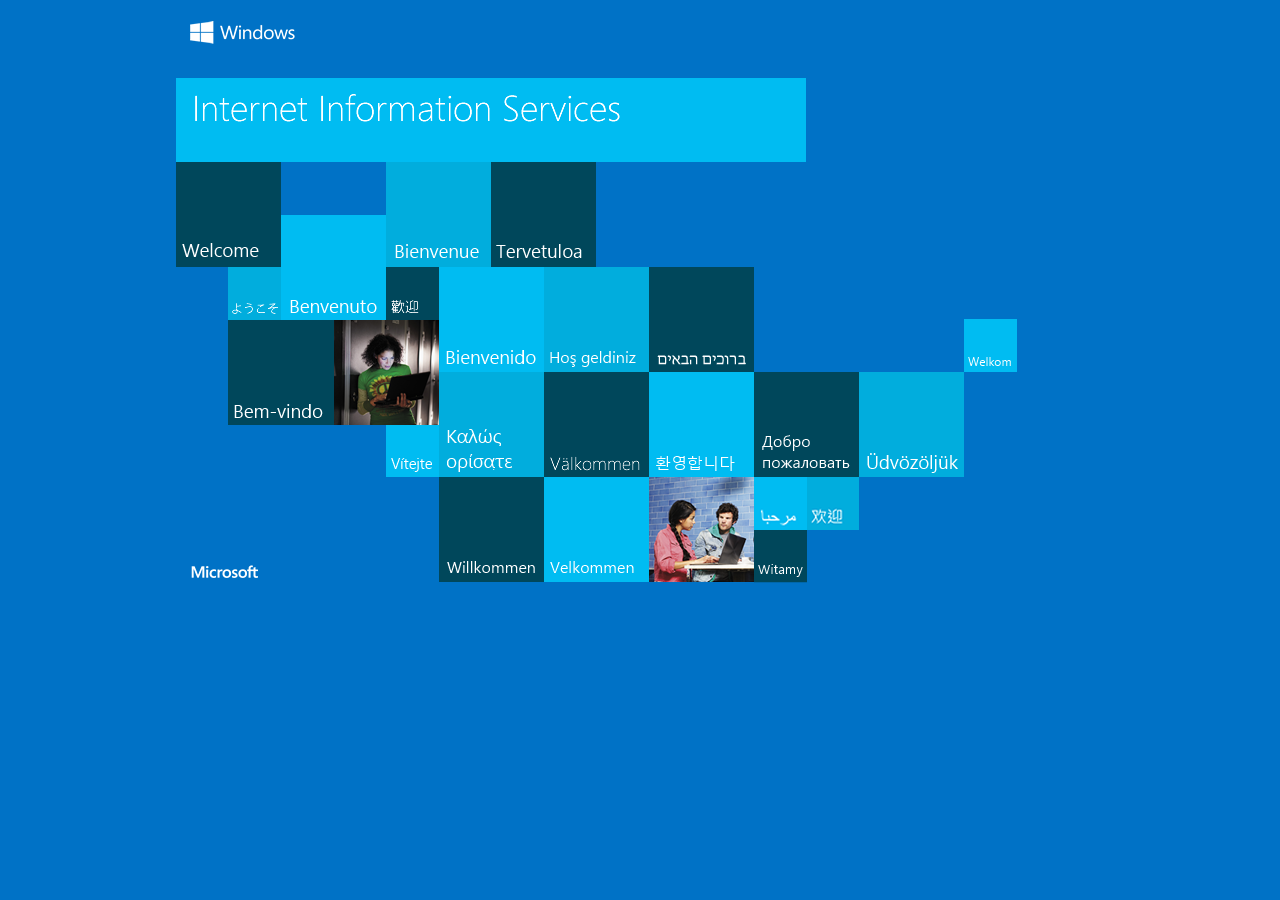
<file: iisstart.htm>
<!DOCTYPE html PUBLIC "-//W3C//DTD XHTML 1.0 Strict//EN" "http://www.w3.org/TR/xhtml1/DTD/xhtml1-strict.dtd">
<html xmlns="http://www.w3.org/1999/xhtml">
<head>
<meta http-equiv="Content-Type" content="text/html; charset=iso-8859-1" />
<title>IIS Windows</title>
<style type="text/css">
<!--
body {
	color:#000000;
	background-color:#0072C6;
	margin:0;
}

#container {
	margin-left:auto;
	margin-right:auto;
	text-align:center;
	}

a img {
	border:none;
}

-->
</style>
</head>
<body>
<div id="container">
<a href="http://go.microsoft.com/fwlink/?linkid=66138&amp;clcid=0x409"><img src="iisstart.png" alt="IIS" width="960" height="600" /></a>
</div>
</body>
</html>
</file>
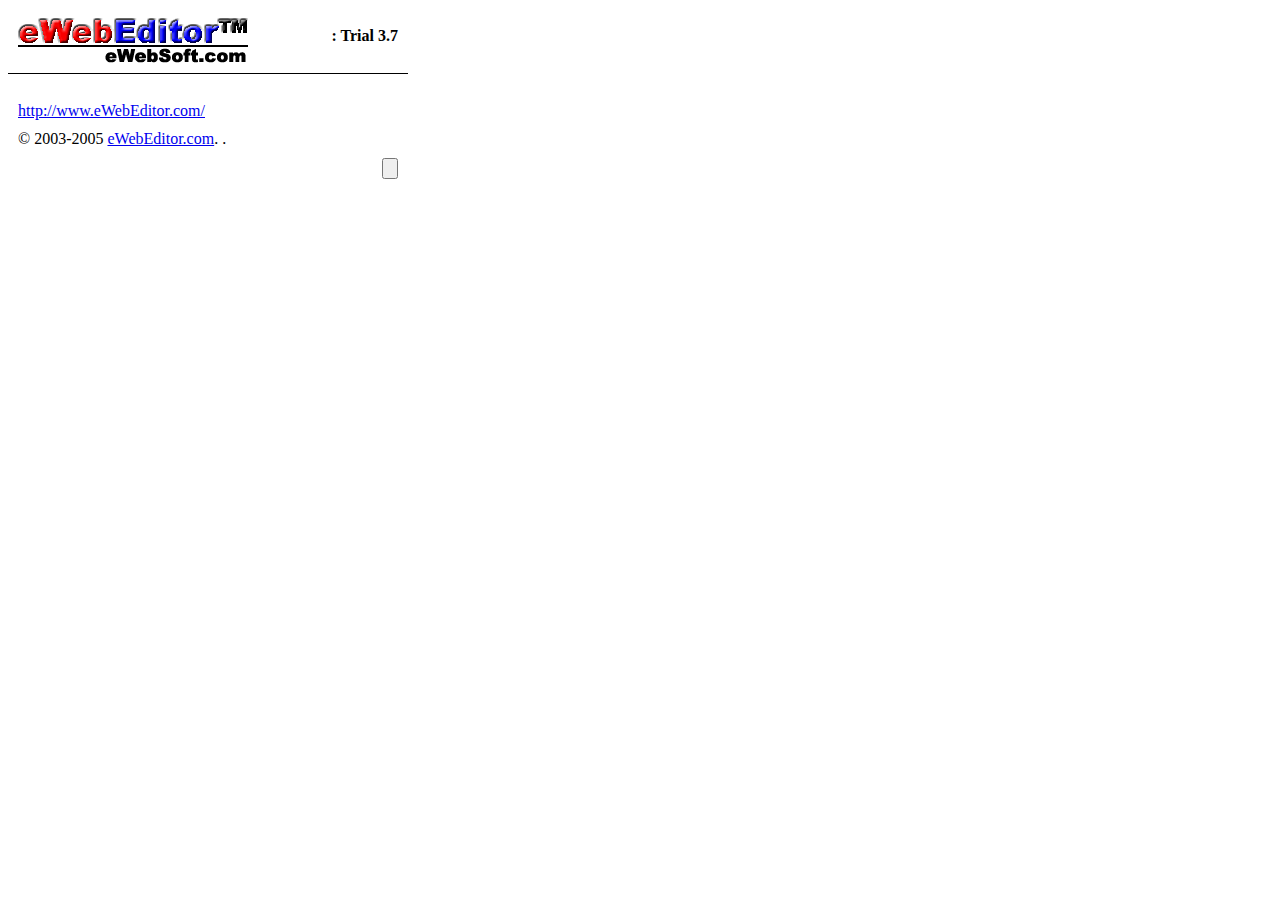
<file: guanli/edit/dialog/about.htm>
<HTML>
<HEAD>
<META http-equiv=Content-Type content="text/html; charset=utf-8">
<script language="javascript" src="dialog.js"></script>

<script language=javascript>
document.write ("<link href='../language/" + AvailableLangs["Active"] + ".css' type='text/css' rel='stylesheet'>");
document.write ("<link href='dialog.css' type='text/css' rel='stylesheet'>");

document.write ("<TITLE>" + lang["DlgAbout"] + "</TITLE>");

function InitDocument(){
	AvailableLangs.TranslatePage(document);
	adjustDialog();
}
</script>

</HEAD>
<BODY onload="InitDocument()">
<table border=0 cellpadding=0 cellspacing=0 id=tabDialogSize><tr><td>

<table border=0 cellpadding=0 cellspacing=0 width=400>
<tr>
	<td height=60 bgcolor=#FFFFFF>
		<table border=0 cellpadding=0 cellspacing=10 width="100%">
		<tr>
			<td noWrap><img border=0 src="../sysimage/ewebeditor.gif" width=230 height=45></td>
			<td noWrap align=right valign=bottom><b><span lang=DlgAboutVersion></span>: Trial 3.7</b><br><b></b><br><b></b></td>
		</tr>
		</table>
	</td>
</tr>
<tr><td height=1 bgcolor=#000000></td></tr>
<tr>
	<td>
		<table border=0 cellpadding=0 cellspacing=10 width="100%">
		<tr><td noWrap><span lang=DlgAboutInfo></span><br><a href="http://www.ewebeditor.com/" target="_blank">http://www.eWebEditor.com/</a></td></tr>
		<tr><td noWrap>&copy; 2003-2005 <a href="http://www.ewebeditor.com" target="_blank">eWebEditor.com</a>. <span lang=DlgAboutLicense></span>.</td></tr>
		<tr><td noWrap align=right><input type=button lang=DlgBtnClose value="" onclick="window.close()"></td></tr>
		</table>
	</td>
</tr>
</table>

</td></tr></table>
</BODY>
</HTML>
</file>
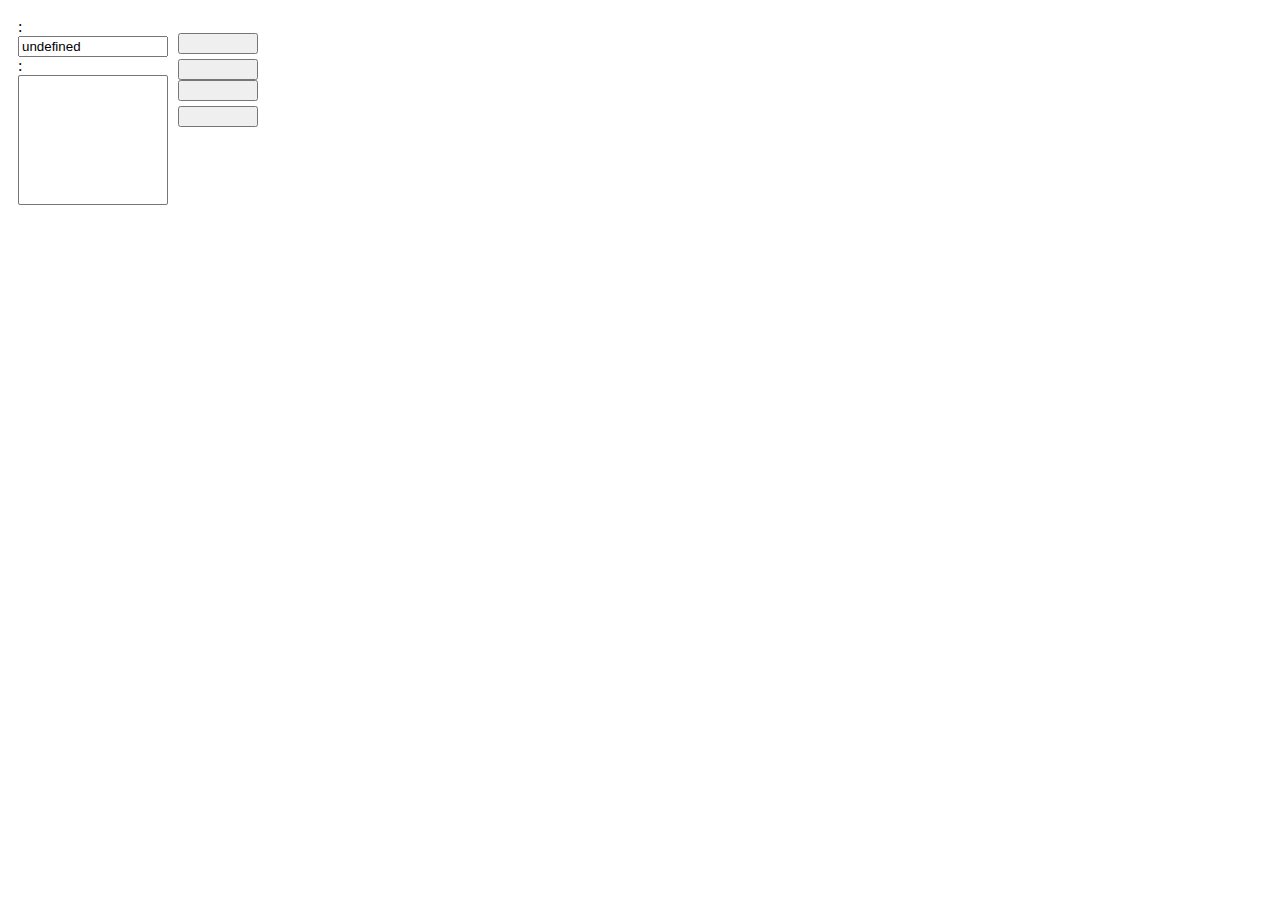
<file: guanli/edit/dialog/anchor.htm>
<HTML>
<HEAD>
<meta http-equiv="Content-Type" content="text/html; charset=utf-8">
<script language=javascript src="dialog.js"></script>

<script language="javascript">
document.write ("<link href='../language/" + AvailableLangs["Active"] + ".css' type='text/css' rel='stylesheet'>");
document.write ("<link href='dialog.css' type='text/css' rel='stylesheet'>");

document.write ("<TITLE>" + lang["DlgAnchor"] + "</TITLE>");

var oRange;
var sType;
var oSel;

var sName="";

oRange = dialogArguments.eWebEditor.document.selection.createRange();
sType = dialogArguments.eWebEditor.document.selection.type;
if (sType == "Control") {
	oSel = oRange(0).parentNode;
}else{
	oSel = oRange.parentElement();
}

if (oSel.tagName.toUpperCase() == "A"){
	if (oSel.href.toUpperCase() == ""){
		sName = oSel.name;
		moveRange(oSel);
	}
}

function InitDocument(){
	d_anchor.value = sName;
	getAnchors();
	AvailableLangs.TranslatePage(document);
	adjustDialog();
}

function getAnchors() {
	d_allanchor.options.length = 0;
	var allLinks = dialogArguments.eWebEditor.document.body.getElementsByTagName("A");
	for (i=0; i < allLinks.length; i++) {
		if (allLinks[i].href.toUpperCase() == "") {
			d_allanchor.options[d_allanchor.options.length] = new Option(allLinks[i].name, allLinks[i].name);
		}
	}
}

function getAnchorObj(str) {
	var allLinks = dialogArguments.eWebEditor.document.body.getElementsByTagName("A");
	for (i=0; i < allLinks.length; i++) {
		if (allLinks[i].href.toUpperCase() == "") {
			if (allLinks[i].name==str){
				return allLinks[i];
			}
		}
	}
	return null;
}

function OK(){
	var sName = BaseTrim(d_anchor.value);
	if (sName == ""){
		BaseAlert(d_anchor, lang["DlgAnchorNoName"]);
		return;
	}

	oRange = dialogArguments.eWebEditor.document.selection.createRange();
	sType = dialogArguments.eWebEditor.document.selection.type;
	if (sType == "Control") {
		oSel = oRange(0).parentNode;
	}else{
		oSel = oRange.parentElement();
	}

	var bModify = false;
	if (oSel.tagName.toUpperCase() == "A"){
		if (oSel.href.toUpperCase() == ""){
			oSel.name = sName;
			bModify = true;
		}
	}
	if (!bModify){
		var html="";
		if (sType == "Control") {
			oRange(0).outerHTML = "<a id=eWebEditor_TempElement_Anchor name=" + sName + ">" + oRange(0).outerHTML + "</a>";
		}else{
			oRange.pasteHTML("<a id=eWebEditor_TempElement_Anchor name=" + sName + ">" + oRange.htmlText + "</a>");
		}

		var oTempElement = dialogArguments.eWebEditor.document.getElementById("eWebEditor_TempElement_Anchor");

		if (dialogArguments.borderShown != "0") {
			oTempElement.runtimeStyle.borderBottom = "1px dashed #000000";
		}

		oTempElement.removeAttribute("id");
	}
	
	window.returnValue = null;
	window.close();
}

function doMove(){
	var nIndex = d_allanchor.selectedIndex;
	if (nIndex<0) {
		alert(lang["DlgAnchorNoSelected"]);
		return;
	}
	var sel = getAnchorObj(d_allanchor.options[nIndex].value);
	if (sel){
		moveRange(sel);
	}
}

function doDel(){
	var nIndex = d_allanchor.selectedIndex;
	if (nIndex<0) {
		alert(lang["DlgAnchorNoSelected"]);
		return;
	}
	var sel = getAnchorObj(d_allanchor.options[nIndex].value);
	if (sel){
		sel.outerHTML = sel.innerHTML;
		d_allanchor.options[nIndex] = null;
	}
}

function moveRange(sel){
	var rng = dialogArguments.eWebEditor.document.body.createTextRange();
	rng.moveToElementText(sel);
	rng.select();
}
</script>

</HEAD>
<BODY onload="InitDocument()">
<table border=0 cellpadding=0 cellspacing=5 id=tabDialogSize><tr><td>


<TABLE CELLSPACING="0" cellpadding="5" border="0" align=center>
<TR valign="top">
	<TD noWrap align="left">
		<span lang=DlgAnchorName></span>:<br>
		<INPUT TYPE=TEXT SIZE=20 id="d_anchor" style="width:150px;"><br>
		<span lang=DlgAnchorOther></span>:<br>
		<select id="d_allanchor" size=8 style="width:150px;" onchange="d_anchor.value=this.options[this.selectedIndex].value;"></select>
	</td>
	<td noWrap height="100%">
		<table border=0 cellpadding=0 cellspacing=0 height="100%">
		<tr>
			<td height="50%" valign=top>
			<input type=button style="width:80px;margin-top:15px" name="btnOK" onClick="OK()" value="" lang=DlgBtnOK><br>
			<input type=button style="width:80px;margin-top:5px" name="btnCancel" onClick="window.close()" value="" lang=DlgBtnCancel><br>
			</td>
		</tr>
		<tr>
			<td height="50%" valign=bottom>
			<input type=button style="width:80px;" name="btnMove" onClick="doMove()" value="" lang=DlgBtnGoto><br>
			<input type=button style="width:80px;margin-top:5px" name="btnDel" onClick="doDel()" value="" lang=DlgBtnDel><br>
			</td>
		</tr>
		</table>
	</td>
</tr>
</table>


</td></tr></table>
</BODY>
</HTML>
</file>
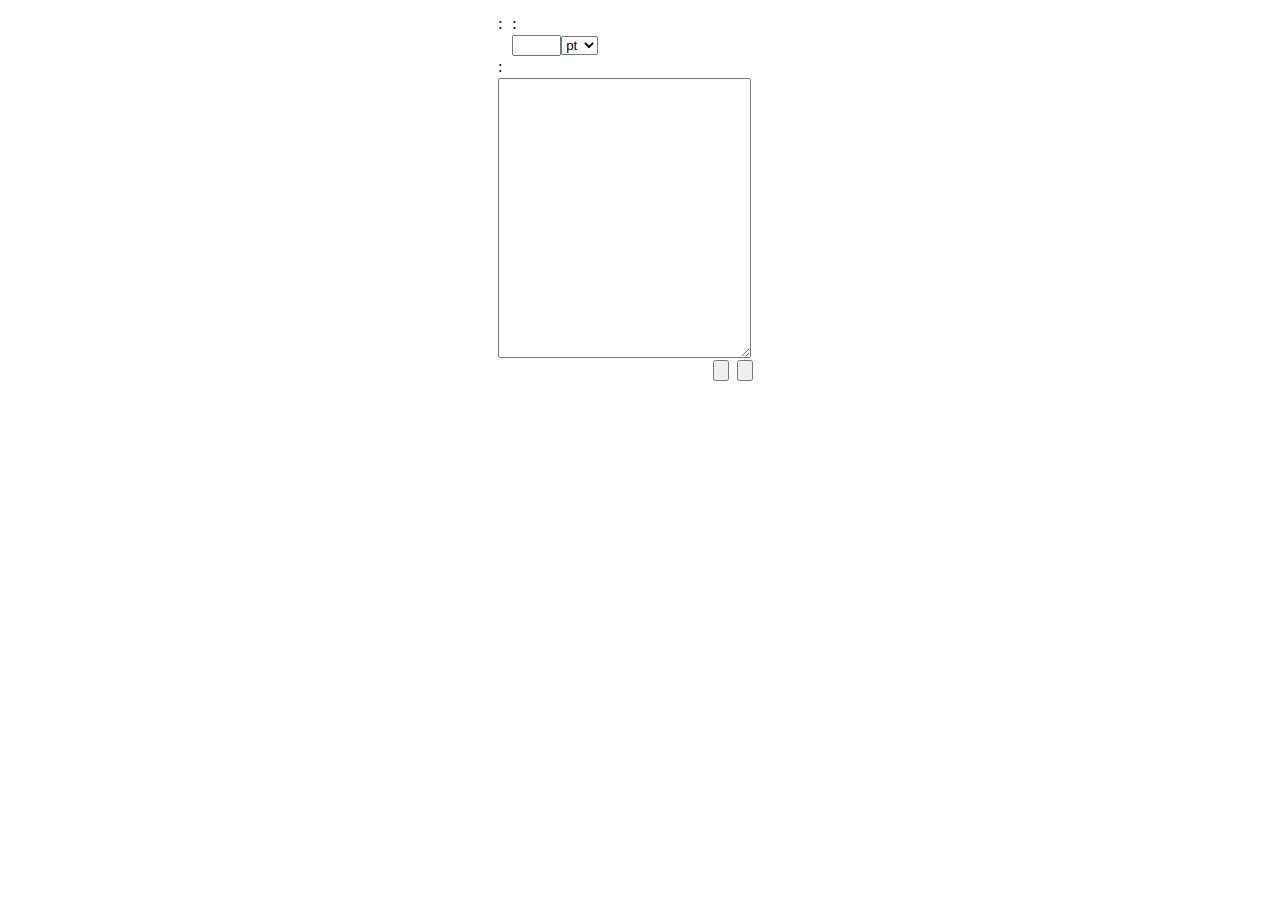
<file: guanli/edit/dialog/art.htm>
<HTML>
<HEAD>
<meta http-equiv="Content-Type" content="text/html; charset=utf-8">
<script language=javascript src="dialog.js"></script>

<script language=javascript>
document.write ("<link href='../language/" + AvailableLangs["Active"] + ".css' type='text/css' rel='stylesheet'>");
document.write ("<link href='dialog.css' type='text/css' rel='stylesheet'>");

var sAction = "INSERT";
var sTitle = lang["DlgComInsert"];
var sel = dialogArguments.eWebEditor.document.selection.createRange();
sel.type = dialogArguments.eWebEditor.document.selection.type;

var oControl;
var sText = lang["DlgArtDefaultText"];
var sFontFamily = lang["DlgArtDefaultFamily"];
var sFontSize = "36";
var sFontUnit = "pt"
var sFontWeight = "normal";
var sFontStyle = "normal";
var sShapeID = "shape_x0000_i0001";

if (sel.type=="Control") {
	oControl = sel.item(0);
	if (oControl.tagName=="shape"){
		if (oControl.textpath.string){
			sAction = "MODI";
			sTitle = lang["DlgComModify"];

			var oTextPath = oControl.all.tags("textpath")(0);
			sFontFamily = oTextPath.style.fontFamily;
			sFontSize = oTextPath.style.fontSize;
			if (sFontSize.substr(sFontSize.length-2)=="px"){
				sFontUnit = "px";
			}
			sFontSize = parseInt(sFontSize);
			if (isNaN(sFontSize)) {sFontSize = "36"}

			sFontWeight = oTextPath.style.fontWeight;
			sFontWeight = sFontWeight.toLowerCase();
			if (sFontWeight!="bold") {sFontWeight="normal"}

			sFontStyle = oTextPath.style.fontStyle;
			sFontStyle = sFontStyle.toLowerCase();
			if (sFontStyle!="italic") {sFontStyle="normal"}

			sText = oTextPath.string;
			sShapeID = "shape"+oControl.id;
			if (sShapeID=="") {sShapeID="shape_x0000_i0001"}
		}
	}
}

var aArts=new Array(
	'<v:shapetype id=_x0000_t136 coordsize = "21600,21600" o:spt = "136" path = " m@7,0 l@8,0 m@5,21600 l@6,21600 e" adj = "10800"><v:formulas><v:f eqn = "sum #0 0 10800 "></v:f><v:f eqn = "prod #0 2 1 "></v:f><v:f eqn = "sum 21600 0 @1 "></v:f><v:f eqn = "sum 0 0 @2 "></v:f><v:f eqn = "sum 21600 0 @3 "></v:f><v:f eqn = "if @0 @3 0 "></v:f><v:f eqn = "if @0 21600 @1 "></v:f><v:f eqn = "if @0 0 @2 "></v:f><v:f eqn = "if @0 @4 21600 "></v:f><v:f eqn = "mid @5 @6 "></v:f><v:f eqn = "mid @8 @5 "></v:f><v:f eqn = "mid @7 @8 "></v:f><v:f eqn = "mid @6 @7 "></v:f><v:f eqn = "sum @6 0 @5 "></v:f></v:formulas><v:path o:connectangles="270,180,90,0" o:connectlocs="@9,0;@10,10800;@11,21600;@12,10800" textpathok = "t" o:connecttype = "custom"></v:path><v:textpath on = "t" fitshape = "t"></v:textpath><v:handles><v:h xrange="6629,14971" position="#0,bottomRight"></v:h></v:handles><o:lock shapetype="t" text="t" v:ext="edit"></o:lock></v:shapetype><v:shape id=_x0000_i0001 style="WIDTH: 42pt; HEIGHT: 12pt" type = "#_x0000_t136" coordsize = "21600,21600"><v:shadow color = "#868686"></v:shadow><v:textpath style="FONT-SIZE: 12pt; v-text-kern: t" fitpath = "t" trim = "t" string = "WordArt"></v:textpath></v:shape>',
	'<v:shapetype id=_x0000_t172 coordsize = "21600,21600" o:spt = "172" path = " m0@0 l21600,0 m0,21600 l21600@1 e" adj = "12000"><v:formulas><v:f eqn = "sum #0 0 0 "></v:f><v:f eqn = "sum 21600 0 @0 "></v:f><v:f eqn = "prod #0 1 2 "></v:f><v:f eqn = "sum @2 10800 0 "></v:f><v:f eqn = "prod @1 1 2 "></v:f><v:f eqn = "sum @4 10800 0 "></v:f></v:formulas><v:path o:connectangles="270,180,90,0" o:connectlocs="10800,@2;0,@3;10800,@5;21600,@4" textpathok = "t" o:connecttype = "custom"></v:path><v:textpath on = "t" fitshape = "t"></v:textpath><v:handles><v:h position="topLeft,#0" yrange="0,15429"></v:h></v:handles><o:lock shapetype="t" text="t" v:ext="edit"></o:lock></v:shapetype><v:shape id=_x0000_i0002 style="WIDTH: 42pt; HEIGHT: 12pt" type = "#_x0000_t172" coordsize = "21600,21600" fillcolor = "black"><v:shadow color = "#868686"></v:shadow><v:textpath style="FONT-SIZE: 12pt; v-text-kern: t" fitpath = "t" trim = "t" string = "WordArt"></v:textpath></v:shape>',
	'<v:shapetype id=_x0000_t144 coordsize = "21600,21600" o:spt = "144" path = " al10800,10800,10800,10800@2@14 e" adj = "11796480"><v:formulas><v:f eqn = "sum #1 0 0 "></v:f><v:f eqn = "sum #0 0 0 "></v:f><v:f eqn = "sum 0 0 #0 "></v:f><v:f eqn = "sumangle #0 0 180 "></v:f><v:f eqn = "sumangle #0 0 90 "></v:f><v:f eqn = "prod @4 2 1 "></v:f><v:f eqn = "sumangle #0 90 0 "></v:f><v:f eqn = "prod @6 2 1 "></v:f><v:f eqn = "abs #0 "></v:f><v:f eqn = "sumangle @8 0 90 "></v:f><v:f eqn = "if @9 @7 @5 "></v:f><v:f eqn = "sumangle @10 0 360 "></v:f><v:f eqn = "if @10 @11 @10 "></v:f><v:f eqn = "sumangle @12 0 360 "></v:f><v:f eqn = "if @12 @13 @12 "></v:f><v:f eqn = "sum 0 0 @14 "></v:f><v:f eqn = "sum 10800 0 0 "></v:f><v:f eqn = "cos 10800 #0 "></v:f><v:f eqn = "sin 10800 #0 "></v:f><v:f eqn = "sum @17 10800 0 "></v:f><v:f eqn = "sum @18 10800 0 "></v:f><v:f eqn = "sum 10800 0 @17 "></v:f><v:f eqn = "if @9 0 21600 "></v:f><v:f eqn = "sum 10800 0 @18 "></v:f></v:formulas><v:path o:connectlocs="10800,@22;@19,@20;@21,@20" textpathok = "t" o:connecttype = "custom"></v:path><v:textpath style="v-text-kern: t" on = "t" fitpath = "t"></v:textpath><v:handles><v:h position="@16,#0" polar="10800,10800"></v:h></v:handles><o:lock shapetype="t" text="t" v:ext="edit"></o:lock></v:shapetype><v:shape id=_x0000_i0003 style="WIDTH: 42pt; HEIGHT: 12pt" type = "#_x0000_t144" coordsize = "21600,21600" fillcolor = "black"><v:shadow color = "#868686"></v:shadow><v:textpath style="FONT-SIZE: 12pt; fitshape = "t" trim = "t" string = "WordArt"></v:textpath></v:shape>',
	'<v:shapetype id=_x0000_t161 coordsize = "21600,21600" o:spt = "161" path = " m0,0 c7200@0,14400@0,21600,0 m0,21600 c7200@1,14400@1,21600,21600 e" adj = "4050"><v:formulas><v:f eqn = "prod #0 4 3 "></v:f><v:f eqn = "sum 21600 0 @0 "></v:f><v:f eqn = "sum #0 0 0 "></v:f><v:f eqn = "sum 21600 0 #0 "></v:f></v:formulas><v:path o:connectangles="270,180,90,0" o:connectlocs="10800,@2;0,10800;10800,@3;21600,10800" textpathok = "t" o:connecttype = "custom"></v:path><v:textpath on = "t" fitshape = "t" xscale = "t"></v:textpath><v:handles><v:h position="center,#0" yrange="0,8100"></v:h></v:handles><o:lock shapetype="t" text="t" v:ext="edit"></o:lock></v:shapetype><v:shape id=_x0000_i0004 style="WIDTH: 42pt; HEIGHT: 12pt" type = "#_x0000_t161" coordsize = "21600,21600" fillcolor = "black" adj = "5665"><v:shadow color = "#868686"></v:shadow><v:textpath style="FONT-SIZE: 12pt; v-text-kern: t" fitpath = "t" trim = "t" xscale = "f" string = "WordArt"></v:textpath></v:shape>',
	'<v:shapetype id=_x0000_t175 coordsize = "21600,21600" o:spt = "175" path = " m0,0 qy10800@0,21600,0 m0@1 qy10800,21600,21600@1 e" adj = "3086"><v:formulas><v:f eqn = "sum #0 0 0 "></v:f><v:f eqn = "sum 21600 0 #0 "></v:f><v:f eqn = "prod @1 1 2 "></v:f><v:f eqn = "sum @2 10800 0 "></v:f></v:formulas><v:path o:connectangles="270,180,90,0" o:connectlocs="10800,@0;0,@2;10800,21600;21600,@2" textpathok = "t" o:connecttype = "custom"></v:path><v:textpath on = "t" fitshape = "t"></v:textpath><v:handles><v:h position="center,#0" yrange="0,7200"></v:h></v:handles><o:lock shapetype="t" text="t" v:ext="edit"></o:lock></v:shapetype><v:shape id=_x0000_i0005 style="WIDTH: 42pt; HEIGHT: 12pt" type = "#_x0000_t175" coordsize = "21600,21600" fillcolor = "black" adj = "7200"><v:shadow color = "#868686"></v:shadow><v:textpath style="FONT-SIZE: 12pt; v-text-kern: t" fitpath = "t" trim = "t" string = "WordArt"></v:textpath></v:shape>',
	'<v:shapetype id=_x0000_t136 coordsize = "21600,21600" o:spt = "136" path = " m@7,0 l@8,0 m@5,21600 l@6,21600 e" adj = "10800"><v:formulas><v:f eqn = "sum #0 0 10800 "></v:f><v:f eqn = "prod #0 2 1 "></v:f><v:f eqn = "sum 21600 0 @1 "></v:f><v:f eqn = "sum 0 0 @2 "></v:f><v:f eqn = "sum 21600 0 @3 "></v:f><v:f eqn = "if @0 @3 0 "></v:f><v:f eqn = "if @0 21600 @1 "></v:f><v:f eqn = "if @0 0 @2 "></v:f><v:f eqn = "if @0 @4 21600 "></v:f><v:f eqn = "mid @5 @6 "></v:f><v:f eqn = "mid @8 @5 "></v:f><v:f eqn = "mid @7 @8 "></v:f><v:f eqn = "mid @6 @7 "></v:f><v:f eqn = "sum @6 0 @5 "></v:f></v:formulas><v:path o:connectangles="270,180,90,0" o:connectlocs="@9,0;@10,10800;@11,21600;@12,10800" textpathok = "t" o:connecttype = "custom"></v:path><v:textpath on = "t" fitshape = "t"></v:textpath><v:handles><v:h xrange="6629,14971" position="#0,bottomRight"></v:h></v:handles><o:lock shapetype="t" text="t" v:ext="edit"></o:lock></v:shapetype><v:shape id=_x0000_i0006 style="WIDTH: 42pt; HEIGHT: 12pt; rotation: 90" type = "#_x0000_t136" coordsize = "21600,21600" fillcolor = "black"><v:shadow color = "#868686"></v:shadow><v:textpath style="FONT-SIZE: 12pt; v-text-kern: t; v-rotate-letters: t" fitpath = "t" trim = "t" string = "WordArt"></v:textpath></v:shape>',
	'<v:shapetype id=_x0000_t136 coordsize = "21600,21600" o:spt = "136" path = " m@7,0 l@8,0 m@5,21600 l@6,21600 e" adj = "10800"><v:formulas><v:f eqn = "sum #0 0 10800 "></v:f><v:f eqn = "prod #0 2 1 "></v:f><v:f eqn = "sum 21600 0 @1 "></v:f><v:f eqn = "sum 0 0 @2 "></v:f><v:f eqn = "sum 21600 0 @3 "></v:f><v:f eqn = "if @0 @3 0 "></v:f><v:f eqn = "if @0 21600 @1 "></v:f><v:f eqn = "if @0 0 @2 "></v:f><v:f eqn = "if @0 @4 21600 "></v:f><v:f eqn = "mid @5 @6 "></v:f><v:f eqn = "mid @8 @5 "></v:f><v:f eqn = "mid @7 @8 "></v:f><v:f eqn = "mid @6 @7 "></v:f><v:f eqn = "sum @6 0 @5 "></v:f></v:formulas><v:path o:connectangles="270,180,90,0" o:connectlocs="@9,0;@10,10800;@11,21600;@12,10800" textpathok = "t" o:connecttype = "custom"></v:path><v:textpath on = "t" fitshape = "t"></v:textpath><v:handles><v:h xrange="6629,14971" position="#0,bottomRight"></v:h></v:handles><o:lock shapetype="t" text="t" v:ext="edit"></o:lock></v:shapetype><v:shape id=_x0000_i0007 style="WIDTH: 42pt; HEIGHT: 12pt" type = "#_x0000_t136" coordsize = "21600,21600"><v:shadow on = "t" opacity = "52429f"></v:shadow><v:textpath style="FONT-SIZE: 12pt; v-text-kern: t" fitpath = "t" trim = "t" string = "WordArt"></v:textpath></v:shape>',
	'<v:shapetype id=_x0000_t136 coordsize = "21600,21600" o:spt = "136" path = " m@7,0 l@8,0 m@5,21600 l@6,21600 e" adj = "10800"><v:formulas><v:f eqn = "sum #0 0 10800 "></v:f><v:f eqn = "prod #0 2 1 "></v:f><v:f eqn = "sum 21600 0 @1 "></v:f><v:f eqn = "sum 0 0 @2 "></v:f><v:f eqn = "sum 21600 0 @3 "></v:f><v:f eqn = "if @0 @3 0 "></v:f><v:f eqn = "if @0 21600 @1 "></v:f><v:f eqn = "if @0 0 @2 "></v:f><v:f eqn = "if @0 @4 21600 "></v:f><v:f eqn = "mid @5 @6 "></v:f><v:f eqn = "mid @8 @5 "></v:f><v:f eqn = "mid @7 @8 "></v:f><v:f eqn = "mid @6 @7 "></v:f><v:f eqn = "sum @6 0 @5 "></v:f></v:formulas><v:path o:connectangles="270,180,90,0" o:connectlocs="@9,0;@10,10800;@11,21600;@12,10800" textpathok = "t" o:connecttype = "custom"></v:path><v:textpath on = "t" fitshape = "t"></v:textpath><v:handles><v:h xrange="6629,14971" position="#0,bottomRight"></v:h></v:handles><o:lock shapetype="t" text="t" v:ext="edit"></o:lock></v:shapetype><v:shape id=_x0000_i0008 style="WIDTH: 42pt; HEIGHT: 12pt" type = "#_x0000_t136" coordsize = "21600,21600" fillcolor = "#369" stroked = "f"><v:shadow on = "t" color = "#b2b2b2" opacity = "52429f" offset = "3pt"></v:shadow><v:textpath style="FONT-SIZE: 12pt; v-text-kern: t" fitpath = "t" trim = "t" string = "WordArt"></v:textpath></v:shape>',
	'<v:shapetype id=_x0000_t136 coordsize = "21600,21600" o:spt = "136" path = " m@7,0 l@8,0 m@5,21600 l@6,21600 e" adj = "10800"><v:formulas><v:f eqn = "sum #0 0 10800 "></v:f><v:f eqn = "prod #0 2 1 "></v:f><v:f eqn = "sum 21600 0 @1 "></v:f><v:f eqn = "sum 0 0 @2 "></v:f><v:f eqn = "sum 21600 0 @3 "></v:f><v:f eqn = "if @0 @3 0 "></v:f><v:f eqn = "if @0 21600 @1 "></v:f><v:f eqn = "if @0 0 @2 "></v:f><v:f eqn = "if @0 @4 21600 "></v:f><v:f eqn = "mid @5 @6 "></v:f><v:f eqn = "mid @8 @5 "></v:f><v:f eqn = "mid @7 @8 "></v:f><v:f eqn = "mid @6 @7 "></v:f><v:f eqn = "sum @6 0 @5 "></v:f></v:formulas><v:path o:connectangles="270,180,90,0" o:connectlocs="@9,0;@10,10800;@11,21600;@12,10800" textpathok = "t" o:connecttype = "custom"></v:path><v:textpath on = "t" fitshape = "t"></v:textpath><v:handles><v:h xrange="6629,14971" position="#0,bottomRight"></v:h></v:handles><o:lock shapetype="t" text="t" v:ext="edit"></o:lock></v:shapetype><v:shape id=_x0000_i0009 style="WIDTH: 42pt; HEIGHT: 12pt" type = "#_x0000_t136" coordsize = "21600,21600" fillcolor = "#b2b2b2" strokecolor = "#33c" strokeweight = "1pt"><v:fill opacity = ".5"></v:fill><v:shadow on = "t" color = "#99f" offset = "3pt"></v:shadow><v:textpath style="FONT-SIZE: 12pt; v-text-kern: t" fitpath = "t" trim = "t" string = "WordArt"></v:textpath></v:shape>',
	'<v:shapetype id=_x0000_t136 coordsize = "21600,21600" o:spt = "136" path = " m@7,0 l@8,0 m@5,21600 l@6,21600 e" adj = "10800"><v:formulas><v:f eqn = "sum #0 0 10800 "></v:f><v:f eqn = "prod #0 2 1 "></v:f><v:f eqn = "sum 21600 0 @1 "></v:f><v:f eqn = "sum 0 0 @2 "></v:f><v:f eqn = "sum 21600 0 @3 "></v:f><v:f eqn = "if @0 @3 0 "></v:f><v:f eqn = "if @0 21600 @1 "></v:f><v:f eqn = "if @0 0 @2 "></v:f><v:f eqn = "if @0 @4 21600 "></v:f><v:f eqn = "mid @5 @6 "></v:f><v:f eqn = "mid @8 @5 "></v:f><v:f eqn = "mid @7 @8 "></v:f><v:f eqn = "mid @6 @7 "></v:f><v:f eqn = "sum @6 0 @5 "></v:f></v:formulas><v:path o:connectangles="270,180,90,0" o:connectlocs="@9,0;@10,10800;@11,21600;@12,10800" textpathok = "t" o:connecttype = "custom"></v:path><v:textpath on = "t" fitshape = "t"></v:textpath><v:handles><v:h xrange="6629,14971" position="#0,bottomRight"></v:h></v:handles><o:lock shapetype="t" text="t" v:ext="edit"></o:lock></v:shapetype><v:shape id=_x0000_i0010 style="WIDTH: 42pt; HEIGHT: 12pt" type = "#_x0000_t136" coordsize = "21600,21600" stroked = "f"><v:fill type = "gradient" color2 = "#aaa"></v:fill><v:shadow on = "t" color = "#4d4d4d" opacity = "52429f" offset = ",3pt"></v:shadow><v:textpath style="FONT-SIZE: 12pt; v-text-kern: t; v-text-spacing: 78650f" fitpath = "t" trim = "t" string = "WordArt"></v:textpath></v:shape>',
	'<v:shapetype id=_x0000_t136 coordsize = "21600,21600" o:spt = "136" path = " m@7,0 l@8,0 m@5,21600 l@6,21600 e" adj = "10800"><v:formulas><v:f eqn = "sum #0 0 10800 "></v:f><v:f eqn = "prod #0 2 1 "></v:f><v:f eqn = "sum 21600 0 @1 "></v:f><v:f eqn = "sum 0 0 @2 "></v:f><v:f eqn = "sum 21600 0 @3 "></v:f><v:f eqn = "if @0 @3 0 "></v:f><v:f eqn = "if @0 21600 @1 "></v:f><v:f eqn = "if @0 0 @2 "></v:f><v:f eqn = "if @0 @4 21600 "></v:f><v:f eqn = "mid @5 @6 "></v:f><v:f eqn = "mid @8 @5 "></v:f><v:f eqn = "mid @7 @8 "></v:f><v:f eqn = "mid @6 @7 "></v:f><v:f eqn = "sum @6 0 @5 "></v:f></v:formulas><v:path o:connectangles="270,180,90,0" o:connectlocs="@9,0;@10,10800;@11,21600;@12,10800" textpathok = "t" o:connecttype = "custom"></v:path><v:textpath on = "t" fitshape = "t"></v:textpath><v:handles><v:h xrange="6629,14971" position="#0,bottomRight"></v:h></v:handles><o:lock shapetype="t" text="t" v:ext="edit"></o:lock></v:shapetype><v:shape id=_x0000_i0011 style="WIDTH: 42pt; HEIGHT: 12pt" type = "#_x0000_t136" coordsize = "21600,21600" fillcolor = "#06c" strokecolor = "#9cf" strokeweight = "1.5pt"><v:shadow on = "t" color = "#900"></v:shadow><v:textpath style="FONT-SIZE: 12pt; v-text-kern: t" fitpath = "t" trim = "t" string = "WordArt"></v:textpath></v:shape>',
	'<v:shapetype id=_x0000_t136 coordsize = "21600,21600" o:spt = "136" path = " m@7,0 l@8,0 m@5,21600 l@6,21600 e" adj = "10800"><v:formulas><v:f eqn = "sum #0 0 10800 "></v:f><v:f eqn = "prod #0 2 1 "></v:f><v:f eqn = "sum 21600 0 @1 "></v:f><v:f eqn = "sum 0 0 @2 "></v:f><v:f eqn = "sum 21600 0 @3 "></v:f><v:f eqn = "if @0 @3 0 "></v:f><v:f eqn = "if @0 21600 @1 "></v:f><v:f eqn = "if @0 0 @2 "></v:f><v:f eqn = "if @0 @4 21600 "></v:f><v:f eqn = "mid @5 @6 "></v:f><v:f eqn = "mid @8 @5 "></v:f><v:f eqn = "mid @7 @8 "></v:f><v:f eqn = "mid @6 @7 "></v:f><v:f eqn = "sum @6 0 @5 "></v:f></v:formulas><v:path o:connectangles="270,180,90,0" o:connectlocs="@9,0;@10,10800;@11,21600;@12,10800" textpathok = "t" o:connecttype = "custom"></v:path><v:textpath on = "t" fitshape = "t"></v:textpath><v:handles><v:h xrange="6629,14971" position="#0,bottomRight"></v:h></v:handles><o:lock shapetype="t" text="t" v:ext="edit"></o:lock></v:shapetype><v:shape id=_x0000_i0012 style="WIDTH: 42pt; HEIGHT: 12pt; rotation: 90" type = "#_x0000_t136" coordsize = "21600,21600" fillcolor = "maroon" strokecolor = "maroon"><v:shadow on = "t" color = "#b2b2b2" opacity = "52429f"></v:shadow><v:textpath style="FONT-SIZE: 12pt; v-text-kern: t; v-rotate-letters: t" fitpath = "t" trim = "t" string = "WordArt"></v:textpath></v:shape>',
	'<v:shapetype id=_x0000_t136 coordsize = "21600,21600" o:spt = "136" path = " m@7,0 l@8,0 m@5,21600 l@6,21600 e" adj = "10800"><v:formulas><v:f eqn = "sum #0 0 10800 "></v:f><v:f eqn = "prod #0 2 1 "></v:f><v:f eqn = "sum 21600 0 @1 "></v:f><v:f eqn = "sum 0 0 @2 "></v:f><v:f eqn = "sum 21600 0 @3 "></v:f><v:f eqn = "if @0 @3 0 "></v:f><v:f eqn = "if @0 21600 @1 "></v:f><v:f eqn = "if @0 0 @2 "></v:f><v:f eqn = "if @0 @4 21600 "></v:f><v:f eqn = "mid @5 @6 "></v:f><v:f eqn = "mid @8 @5 "></v:f><v:f eqn = "mid @7 @8 "></v:f><v:f eqn = "mid @6 @7 "></v:f><v:f eqn = "sum @6 0 @5 "></v:f></v:formulas><v:path o:connectangles="270,180,90,0" o:connectlocs="@9,0;@10,10800;@11,21600;@12,10800" textpathok = "t" o:connecttype = "custom"></v:path><v:textpath on = "t" fitshape = "t"></v:textpath><v:handles><v:h xrange="6629,14971" position="#0,bottomRight"></v:h></v:handles><o:lock shapetype="t" text="t" v:ext="edit"></o:lock></v:shapetype><v:shape id=_x0000_i0013 style="WIDTH: 42pt; HEIGHT: 12pt" type = "#_x0000_t136" coordsize = "21600,21600" fillcolor = "yellow" stroked = "f"><v:fill type = "gradientCenter" color2 = "#f93" angle = "-135" focus = "100%" focusposition = ".5,.5" focussize = "0,0"><o:fill v:ext="view"></o:fill></v:fill><v:shadow on = "t" color = "silver" opacity = "52429f"></v:shadow><v:textpath style="FONT-SIZE: 12pt; v-text-kern: t" fitpath = "t" trim = "t" string = "WordArt"></v:textpath></v:shape>',
	'<v:shapetype id=_x0000_t172 coordsize = "21600,21600" o:spt = "172" path = " m0@0 l21600,0 m0,21600 l21600@1 e" adj = "12000"><v:formulas><v:f eqn = "sum #0 0 0 "></v:f><v:f eqn = "sum 21600 0 @0 "></v:f><v:f eqn = "prod #0 1 2 "></v:f><v:f eqn = "sum @2 10800 0 "></v:f><v:f eqn = "prod @1 1 2 "></v:f><v:f eqn = "sum @4 10800 0 "></v:f></v:formulas><v:path o:connectangles="270,180,90,0" o:connectlocs="10800,@2;0,@3;10800,@5;21600,@4" textpathok = "t" o:connecttype = "custom"></v:path><v:textpath on = "t" fitshape = "t"></v:textpath><v:handles><v:h position="topLeft,#0" yrange="0,15429"></v:h></v:handles><o:lock shapetype="t" text="t" v:ext="edit"></o:lock></v:shapetype><v:shape id=_x0000_i0014 style="WIDTH: 42pt; HEIGHT: 27pt" type = "#_x0000_t172" coordsize = "21600,21600" fillcolor = "#60c" strokecolor = "#c9f" adj = "6924"><v:fill type = "gradient" color2 = "#c0c" focus = "100%"></v:fill><v:shadow on = "t" color = "#99f" opacity = "52429f" offset = "3pt,3pt"></v:shadow><v:textpath style="FONT-SIZE: 12pt; v-text-kern: t" fitpath = "t" trim = "t" string = "WordArt"></v:textpath></v:shape>',
	'<v:shapetype id=_x0000_t136 coordsize = "21600,21600" o:spt = "136" path = " m@7,0 l@8,0 m@5,21600 l@6,21600 e" adj = "10800"><v:formulas><v:f eqn = "sum #0 0 10800 "></v:f><v:f eqn = "prod #0 2 1 "></v:f><v:f eqn = "sum 21600 0 @1 "></v:f><v:f eqn = "sum 0 0 @2 "></v:f><v:f eqn = "sum 21600 0 @3 "></v:f><v:f eqn = "if @0 @3 0 "></v:f><v:f eqn = "if @0 21600 @1 "></v:f><v:f eqn = "if @0 0 @2 "></v:f><v:f eqn = "if @0 @4 21600 "></v:f><v:f eqn = "mid @5 @6 "></v:f><v:f eqn = "mid @8 @5 "></v:f><v:f eqn = "mid @7 @8 "></v:f><v:f eqn = "mid @6 @7 "></v:f><v:f eqn = "sum @6 0 @5 "></v:f></v:formulas><v:path o:connectangles="270,180,90,0" o:connectlocs="@9,0;@10,10800;@11,21600;@12,10800" textpathok = "t" o:connecttype = "custom"></v:path><v:textpath on = "t" fitshape = "t"></v:textpath><v:handles><v:h xrange="6629,14971" position="#0,bottomRight"></v:h></v:handles><o:lock shapetype="t" text="t" v:ext="edit"></o:lock></v:shapetype><v:shape id=_x0000_i0015 style="WIDTH: 42pt; HEIGHT: 12pt" type = "#_x0000_t136" coordsize = "21600,21600" fillcolor = "#063" strokecolor = "green"><v:fill src = "../Images/clip_image001.jpg" type = "tile"></v:fill><v:shadow on = "t" type = "perspective" color = "#c7dfd3" opacity = "52429f" matrix = "1.25,,,1.25" origin = "-.5,-.5" offset = "-8pt,-12pt"></v:shadow><v:textpath style="FONT-SIZE: 12pt; v-text-kern: t" fitpath = "t" trim = "t" string = "WordArt"></v:textpath></v:shape>',
	'<v:shapetype id=_x0000_t136 coordsize = "21600,21600" o:spt = "136" path = " m@7,0 l@8,0 m@5,21600 l@6,21600 e" adj = "10800"><v:formulas><v:f eqn = "sum #0 0 10800 "></v:f><v:f eqn = "prod #0 2 1 "></v:f><v:f eqn = "sum 21600 0 @1 "></v:f><v:f eqn = "sum 0 0 @2 "></v:f><v:f eqn = "sum 21600 0 @3 "></v:f><v:f eqn = "if @0 @3 0 "></v:f><v:f eqn = "if @0 21600 @1 "></v:f><v:f eqn = "if @0 0 @2 "></v:f><v:f eqn = "if @0 @4 21600 "></v:f><v:f eqn = "mid @5 @6 "></v:f><v:f eqn = "mid @8 @5 "></v:f><v:f eqn = "mid @7 @8 "></v:f><v:f eqn = "mid @6 @7 "></v:f><v:f eqn = "sum @6 0 @5 "></v:f></v:formulas><v:path o:connectangles="270,180,90,0" o:connectlocs="@9,0;@10,10800;@11,21600;@12,10800" textpathok = "t" o:connecttype = "custom"></v:path><v:textpath on = "t" fitshape = "t"></v:textpath><v:handles><v:h xrange="6629,14971" position="#0,bottomRight"></v:h></v:handles><o:lock shapetype="t" text="t" v:ext="edit"></o:lock></v:shapetype><v:shape id=_x0000_i0016 style="WIDTH: 42pt; HEIGHT: 12pt" type = "#_x0000_t136" coordsize = "21600,21600" fillcolor = "#9400ed" strokecolor = "#eaeaea" strokeweight = "1pt"><v:fill type = "gradient" color2 = "blue" angle = "-90" method = "none" colors = "0 #a603ab;13763f #0819fb;22938f #1a8d48;34079f yellow;47841f #ee3f17;57672f #e81766;1 #a603ab"></v:fill><v:shadow on = "t" type = "perspective" color = "silver" opacity = "52429f" matrix = ",46340f,,.5,0,-476837158203125e-21" origin = "-.5,.5"></v:shadow><v:textpath style="FONT-SIZE: 12pt; v-text-kern: t" fitpath = "t" trim = "t" string = "WordArt"></v:textpath></v:shape>',
	'<v:shapetype id=_x0000_t156 coordsize = "21600,21600" o:spt = "156" path = " m@25@0 c@26@3@27@1@28@0 m@21@4 c@22@5@23@6@24@4 e" adj = "2809,10800"><v:formulas><v:f eqn = "sum #0 0 0 "></v:f><v:f eqn = "prod @0 41 9 "></v:f><v:f eqn = "prod @0 23 9 "></v:f><v:f eqn = "sum 0 0 @2 "></v:f><v:f eqn = "sum 21600 0 #0 "></v:f><v:f eqn = "sum 21600 0 @1 "></v:f><v:f eqn = "sum 21600 0 @3 "></v:f><v:f eqn = "sum #1 0 10800 "></v:f><v:f eqn = "sum 21600 0 #1 "></v:f><v:f eqn = "prod @8 2 3 "></v:f><v:f eqn = "prod @8 4 3 "></v:f><v:f eqn = "prod @8 2 1 "></v:f><v:f eqn = "sum 21600 0 @9 "></v:f><v:f eqn = "sum 21600 0 @10 "></v:f><v:f eqn = "sum 21600 0 @11 "></v:f><v:f eqn = "prod #1 2 3 "></v:f><v:f eqn = "prod #1 4 3 "></v:f><v:f eqn = "prod #1 2 1 "></v:f><v:f eqn = "sum 21600 0 @15 "></v:f><v:f eqn = "sum 21600 0 @16 "></v:f><v:f eqn = "sum 21600 0 @17 "></v:f><v:f eqn = "if @7 @14 0 "></v:f><v:f eqn = "if @7 @13 @15 "></v:f><v:f eqn = "if @7 @12 @16 "></v:f><v:f eqn = "if @7 21600 @17 "></v:f><v:f eqn = "if @7 0 @20 "></v:f><v:f eqn = "if @7 @9 @19 "></v:f><v:f eqn = "if @7 @10 @18 "></v:f><v:f eqn = "if @7 @11 21600 "></v:f><v:f eqn = "sum @24 0 @21 "></v:f><v:f eqn = "sum @4 0 @0 "></v:f><v:f eqn = "max @21 @25 "></v:f><v:f eqn = "min @24 @28 "></v:f><v:f eqn = "prod @0 2 1 "></v:f><v:f eqn = "sum 21600 0 @33 "></v:f><v:f eqn = "mid @26 @27 "></v:f><v:f eqn = "mid @24 @28 "></v:f><v:f eqn = "mid @22 @23 "></v:f><v:f eqn = "mid @21 @25 "></v:f></v:formulas><v:path o:connectangles="270,180,90,0" o:connectlocs="@35,@0;@38,10800;@37,@4;@36,10800" textpathok = "t" o:connecttype = "custom"></v:path><v:textpath on = "t" fitshape = "t" xscale = "t"></v:textpath><v:handles><v:h position="topLeft,#0" yrange="0,4459"></v:h><v:h xrange="8640,12960" position="#1,bottomRight"></v:h></v:handles><o:lock shapetype="t" text="t" v:ext="edit"></o:lock></v:shapetype><v:shape id=_x0000_i0017 style="WIDTH: 42pt; HEIGHT: 16.5pt" type = "#_x0000_t156" coordsize = "21600,21600" fillcolor = "#99f" stroked = "f"><v:fill type = "gradient" color2 = "#099" focus = "100%"></v:fill><v:shadow on = "t" color = "silver" opacity = "52429f" offset = "3pt,3pt"></v:shadow><v:textpath style="FONT-SIZE: 12pt; v-text-kern: t" fitpath = "t" trim = "t" xscale = "f" string = "WordArt"></v:textpath></v:shape>',
	'<v:shapetype id=_x0000_t136 coordsize = "21600,21600" o:spt = "136" path = " m@7,0 l@8,0 m@5,21600 l@6,21600 e" adj = "10800"><v:formulas><v:f eqn = "sum #0 0 10800 "></v:f><v:f eqn = "prod #0 2 1 "></v:f><v:f eqn = "sum 21600 0 @1 "></v:f><v:f eqn = "sum 0 0 @2 "></v:f><v:f eqn = "sum 21600 0 @3 "></v:f><v:f eqn = "if @0 @3 0 "></v:f><v:f eqn = "if @0 21600 @1 "></v:f><v:f eqn = "if @0 0 @2 "></v:f><v:f eqn = "if @0 @4 21600 "></v:f><v:f eqn = "mid @5 @6 "></v:f><v:f eqn = "mid @8 @5 "></v:f><v:f eqn = "mid @7 @8 "></v:f><v:f eqn = "mid @6 @7 "></v:f><v:f eqn = "sum @6 0 @5 "></v:f></v:formulas><v:path o:connectangles="270,180,90,0" o:connectlocs="@9,0;@10,10800;@11,21600;@12,10800" textpathok = "t" o:connecttype = "custom"></v:path><v:textpath on = "t" fitshape = "t"></v:textpath><v:handles><v:h xrange="6629,14971" position="#0,bottomRight"></v:h></v:handles><o:lock shapetype="t" text="t" v:ext="edit"></o:lock></v:shapetype><v:shape id=_x0000_i0018 style="WIDTH: 42pt; HEIGHT: 12pt; rotation: 90" type = "#_x0000_t136" coordsize = "21600,21600" fillcolor = "#c4b596" strokecolor = "#c4b596" strokeweight = "1pt"><v:fill src = "../Images/clip_image001.jpg" type = "tile"></v:fill><v:shadow on = "t" color = "#cbcbcb" opacity = "52429f" offset = "3pt,3pt"></v:shadow><v:textpath style="FONT-SIZE: 12pt; v-text-kern: t; v-rotate-letters: t" fitpath = "t" trim = "t" string = "WordArt"></v:textpath></v:shape>',
	'<v:shapetype id=_x0000_t144 coordsize = "21600,21600" o:spt = "144" path = " al10800,10800,10800,10800@2@14 e" adj = "11796480"><v:formulas><v:f eqn = "sum #1 0 0 "></v:f><v:f eqn = "sum #0 0 0 "></v:f><v:f eqn = "sum 0 0 #0 "></v:f><v:f eqn = "sumangle #0 0 180 "></v:f><v:f eqn = "sumangle #0 0 90 "></v:f><v:f eqn = "prod @4 2 1 "></v:f><v:f eqn = "sumangle #0 90 0 "></v:f><v:f eqn = "prod @6 2 1 "></v:f><v:f eqn = "abs #0 "></v:f><v:f eqn = "sumangle @8 0 90 "></v:f><v:f eqn = "if @9 @7 @5 "></v:f><v:f eqn = "sumangle @10 0 360 "></v:f><v:f eqn = "if @10 @11 @10 "></v:f><v:f eqn = "sumangle @12 0 360 "></v:f><v:f eqn = "if @12 @13 @12 "></v:f><v:f eqn = "sum 0 0 @14 "></v:f><v:f eqn = "sum 10800 0 0 "></v:f><v:f eqn = "cos 10800 #0 "></v:f><v:f eqn = "sin 10800 #0 "></v:f><v:f eqn = "sum @17 10800 0 "></v:f><v:f eqn = "sum @18 10800 0 "></v:f><v:f eqn = "sum 10800 0 @17 "></v:f><v:f eqn = "if @9 0 21600 "></v:f><v:f eqn = "sum 10800 0 @18 "></v:f></v:formulas><v:path o:connectlocs="10800,@22;@19,@20;@21,@20" textpathok = "t" o:connecttype = "custom"></v:path><v:textpath style="v-text-kern: t" on = "t" fitpath = "t"></v:textpath><v:handles><v:h position="@16,#0" polar="10800,10800"></v:h></v:handles><o:lock shapetype="t" text="t" v:ext="edit"></o:lock></v:shapetype><v:shapetype id=_x0000_t136 coordsize = "21600,21600" o:spt = "136" path = " m@7,0 l@8,0 m@5,21600 l@6,21600 e" adj = "10800"> <v:formulas><v:f eqn = "sum #0 0 10800 "></v:f><v:f eqn = "prod #0 2 1 "></v:f><v:f eqn = "sum 21600 0 @1 "></v:f><v:f eqn = "sum 0 0 @2 "></v:f><v:f eqn = "sum 21600 0 @3 "></v:f><v:f eqn = "if @0 @3 0 "></v:f><v:f eqn = "if @0 21600 @1 "></v:f><v:f eqn = "if @0 0 @2 "></v:f><v:f eqn = "if @0 @4 21600 "></v:f><v:f eqn = "mid @5 @6 "></v:f><v:f eqn = "mid @8 @5 "></v:f><v:f eqn = "mid @7 @8 "></v:f><v:f eqn = "mid @6 @7 "></v:f><v:f eqn = "sum @6 0 @5 "></v:f></v:formulas><v:path o:connectangles="270,180,90,0" o:connectlocs="@9,0;@10,10800;@11,21600;@12,10800" textpathok = "t" o:connecttype = "custom"></v:path><v:textpath on = "t" fitshape = "t"></v:textpath><v:handles><v:h xrange="6629,14971" position="#0,bottomRight"></v:h></v:handles><o:lock shapetype="t" text="t" v:ext="edit"></o:lock></v:shapetype><v:shape id=_x0000_i0019 style="WIDTH: 42pt; HEIGHT: 12pt" type = "#_x0000_t136" coordsize = "21600,21600" fillcolor = "#fc9"><v:fill src = "../Images/clip_image001.jpg" type = "tile"></v:fill><v:shadow color = "#868686"></v:shadow><o:extrusion v:ext="view" on = "t" skewangle = "180" backdepth = "10pt" color = "#630" brightness = "4000f" lightlevel = "52000f" lightlevel2 = "14000f" lightharsh2 = "t" viewpointorigin = ",0" viewpoint = ",0" lightposition = "-50000" lightposition2 = "50000"></o:extrusion><v:textpath style="FONT-SIZE: 12pt; v-text-kern: t" fitpath = "t" trim = "t" string = "WordArt"></v:textpath></v:shape>',
	'<v:shapetype id=_x0000_t138 coordsize = "21600,21600" o:spt = "138" path = " m0@0 l10800,0,21600@0 m0,21600 l10800,21600,21600,21600 e" adj = "10800"><v:formulas><v:f eqn = "sum #0 0 0 "></v:f><v:f eqn = "prod #0 1 2 "></v:f><v:f eqn = "sum @1 10800 0 "></v:f><v:f eqn = "sum 21600 0 @1 "></v:f></v:formulas><v:path o:connectangles="270,180,90,0" o:connectlocs="10800,0;5400,@1;10800,21600;16200,@1" textpathok = "t" o:connecttype = "custom"></v:path><v:textpath on = "t" fitshape = "t"></v:textpath><v:handles><v:h position="topLeft,#0" yrange="0,21600"></v:h></v:handles><o:lock shapetype="t" text="t" v:ext="edit"></o:lock></v:shapetype><v:shape id=_x0000_i0020 style="WIDTH: 42pt; HEIGHT: 15.75pt" type = "#_x0000_t138" coordsize = "21600,21600" fillcolor = "#ffc"><v:fill type = "gradient" color2 = "#f99" focus = "100%"></v:fill><v:shadow color = "#868686"></v:shadow><o:extrusion v:ext="view" on = "t" skewangle = "-45" backdepth = "18pt" color = "#06c" brightness = "10000f" lightlevel = "44000f" lightlevel2 = "24000f" viewpointorigin = "-.5" viewpoint = "-1249999emu" lightposition = "0,-50000" lightposition2 = "0,50000"></o:extrusion><v:textpath style="FONT-SIZE: 12pt; v-text-kern: t" fitpath = "t" trim = "t" string = "WordArt"></v:textpath></v:shape>',
	'<v:shapetype id=_x0000_t170 coordsize = "21600,21600" o:spt = "170" path = " m@0,0 l@1,0 m0,21600 l21600,21600 e" adj = "7200"><v:formulas><v:f eqn = "sum #0 0 0 "></v:f><v:f eqn = "sum 21600 0 @0 "></v:f><v:f eqn = "prod #0 1 2 "></v:f><v:f eqn = "sum 21600 0 @2 "></v:f><v:f eqn = "sum @1 21600 @0 "></v:f></v:formulas><v:path o:connectangles="270,180,90,0" o:connectlocs="10800,0;@2,10800;10800,21600;@3,10800" textpathok = "t" o:connecttype = "custom"></v:path><v:textpath on = "t" fitshape = "t"></v:textpath><v:handles><v:h xrange="0,10792" position="#0,topLeft"></v:h></v:handles><o:lock shapetype="t" text="t" v:ext="edit"></o:lock></v:shapetype><v:shape id=_x0000_i0021 style="WIDTH: 23.25pt; HEIGHT: 12pt" type = "#_x0000_t170" coordsize = "21600,21600" fillcolor = "#520402" strokecolor = "#b2b2b2" strokeweight = "1pt" adj = "2158"><v:fill type = "gradient" color2 = "#fc0" focus = "100%"></v:fill><v:shadow on = "t" type = "perspective" color = "#875b0d" opacity = "45875f" matrix = ",,,.5,0,-476837158203125e-21" origin = ",.5"></v:shadow><v:textpath style="FONT-SIZE: 12pt; v-text-kern: t" fitpath = "t" trim = "t" string = "WordArt"></v:textpath></v:shape>',
	'<v:shapetype id=_x0000_t152 coordsize = "21600,21600" o:spt = "152" path = " m0@0 c7200@2,14400@1,21600,0 m0@5 c7200@6,14400@6,21600@5 e" adj = "9931"><v:formulas><v:f eqn = "sum #0 0 0 "></v:f><v:f eqn = "prod #0 3 4 "></v:f><v:f eqn = "prod #0 5 4 "></v:f><v:f eqn = "prod #0 3 8 "></v:f><v:f eqn = "prod #0 1 8 "></v:f><v:f eqn = "sum 21600 0 @3 "></v:f><v:f eqn = "sum @4 21600 0 "></v:f><v:f eqn = "prod #0 1 2 "></v:f><v:f eqn = "prod @5 1 2 "></v:f><v:f eqn = "sum @7 @8 0 "></v:f><v:f eqn = "prod #0 7 8 "></v:f><v:f eqn = "prod @5 1 3 "></v:f><v:f eqn = "sum @1 @2 0 "></v:f><v:f eqn = "sum @12 @0 0 "></v:f><v:f eqn = "prod @13 1 4 "></v:f><v:f eqn = "sum @11 14400 @14 "></v:f></v:formulas><v:path o:connectangles="270,180,90,0" o:connectlocs="10800,@10;0,@9;10800,21600;21600,@8" textpathok = "t" o:connecttype = "custom"></v:path><v:textpath on = "t" fitshape = "t" xscale = "t"></v:textpath><v:handles><v:h position="topLeft,#0" yrange="0,12169"></v:h></v:handles><o:lock shapetype="t" text="t" v:ext="edit"></o:lock></v:shapetype><v:shape id=_x0000_i0022 style="WIDTH: 42pt; HEIGHT: 20.25pt" type = "#_x0000_t152" coordsize = "21600,21600" fillcolor = "gray" strokeweight = "1pt" adj = "8717"><v:fill src = "../Images/clip_image001.gif" type = "pattern" color2 = "yellow"></v:fill><v:shadow on = "t" opacity = "52429f" offset = "3pt"></v:shadow><v:textpath style="FONT-SIZE: 12pt; v-text-kern: t" fitpath = "t" trim = "t" xscale = "f" string = "WordArt"></v:textpath></v:shape>',
	'<v:shapetype id=_x0000_t152 coordsize = "21600,21600" o:spt = "152" path = " m0@0 c7200@2,14400@1,21600,0 m0@5 c7200@6,14400@6,21600@5 e" adj = "9931">&nbsp;<v:formulas><v:f eqn = "sum #0 0 0 "></v:f><v:f eqn = "prod #0 3 4 "></v:f><v:f eqn = "prod #0 5 4 "></v:f><v:f eqn = "prod #0 3 8 "></v:f><v:f eqn = "prod #0 1 8 "></v:f><v:f eqn = "sum 21600 0 @3 "></v:f><v:f eqn = "sum @4 21600 0 "></v:f><v:f eqn = "prod #0 1 2 "></v:f><v:f eqn = "prod @5 1 2 "></v:f><v:f eqn = "sum @7 @8 0 "></v:f><v:f eqn = "prod #0 7 8 "></v:f><v:f eqn = "prod @5 1 3 "></v:f><v:f eqn = "sum @1 @2 0 "></v:f><v:f eqn = "sum @12 @0 0 "></v:f><v:f eqn = "prod @13 1 4 "></v:f><v:f eqn = "sum @11 14400 @14 "></v:f></v:formulas><v:path o:connectangles="270,180,90,0" o:connectlocs="10800,@10;0,@9;10800,21600;21600,@8" textpathok = "t" o:connecttype = "custom"></v:path><v:textpath on = "t" fitshape = "t" xscale = "t"></v:textpath><v:handles><v:h position="topLeft,#0" yrange="0,12169"></v:h></v:handles><o:lock shapetype="t" text="t" v:ext="edit"></o:lock></v:shapetype><v:shape id=_x0000_i0023 style="WIDTH: 42pt; HEIGHT: 18.75pt" type = "#_x0000_t152" coordsize = "21600,21600" fillcolor = "gray" strokeweight = "1pt" adj = "8717"><v:fill src = "../Images/clip_image001.gif" type = "pattern" color2 = "yellow"></v:fill><v:shadow on = "t" opacity = "52429f" offset = "3pt"></v:shadow><v:textpath style="FONT-SIZE: 12pt; v-text-kern: t" fitpath = "t" trim = "t" xscale = "f" string = "WordArt"></v:textpath></v:shape>',
	'<v:shapetype id=_x0000_t159 coordsize = "21600,21600" o:spt = "159" path = " m@37@0 c@38@1@39@3@40@0@41@1@42@3@43@0 m@30@4 c@31@6@32@5@33@4@34@6@35@5@36@4 e" adj = "1404,10800"><v:formulas><v:f eqn = "sum #0 0 0 "></v:f><v:f eqn = "prod @0 41 9 "></v:f><v:f eqn = "prod @0 23 9 "></v:f><v:f eqn = "sum 0 0 @2 "></v:f><v:f eqn = "sum 21600 0 #0 "></v:f><v:f eqn = "sum 21600 0 @1 "></v:f><v:f eqn = "sum 21600 0 @3 "></v:f><v:f eqn = "sum #1 0 10800 "></v:f><v:f eqn = "sum 21600 0 #1 "></v:f><v:f eqn = "prod @8 1 3 "></v:f><v:f eqn = "prod @8 2 3 "></v:f><v:f eqn = "prod @8 4 3 "></v:f><v:f eqn = "prod @8 5 3 "></v:f><v:f eqn = "prod @8 2 1 "></v:f><v:f eqn = "sum 21600 0 @9 "></v:f><v:f eqn = "sum 21600 0 @10 "></v:f><v:f eqn = "sum 21600 0 @8 "></v:f><v:f eqn = "sum 21600 0 @11 "></v:f><v:f eqn = "sum 21600 0 @12 "></v:f><v:f eqn = "sum 21600 0 @13 "></v:f><v:f eqn = "prod #1 1 3 "></v:f><v:f eqn = "prod #1 2 3 "></v:f><v:f eqn = "prod #1 4 3 "></v:f><v:f eqn = "prod #1 5 3 "></v:f><v:f eqn = "prod #1 2 1 "></v:f><v:f eqn = "sum 21600 0 @20 "></v:f><v:f eqn = "sum 21600 0 @21 "></v:f><v:f eqn = "sum 21600 0 @22 "></v:f><v:f eqn = "sum 21600 0 @23 "></v:f><v:f eqn = "sum 21600 0 @24 "></v:f><v:f eqn = "if @7 @19 0 "></v:f><v:f eqn = "if @7 @18 @20 "></v:f><v:f eqn = "if @7 @17 @21 "></v:f><v:f eqn = "if @7 @16 #1 "></v:f><v:f eqn = "if @7 @15 @22 "></v:f><v:f eqn = "if @7 @14 @23 "></v:f><v:f eqn = "if @7 21600 @24 "></v:f><v:f eqn = "if @7 0 @29 "></v:f><v:f eqn = "if @7 @9 @28 "></v:f><v:f eqn = "if @7 @10 @27 "></v:f><v:f eqn = "if @7 @8 @8 "></v:f><v:f eqn = "if @7 @11 @26 "></v:f><v:f eqn = "if @7 @12 @25 "></v:f><v:f eqn = "if @7 @13 21600 "></v:f><v:f eqn = "sum @36 0 @30 "></v:f><v:f eqn = "sum @4 0 @0 "></v:f><v:f eqn = "max @30 @37 "></v:f><v:f eqn = "min @36 @43 "></v:f><v:f eqn = "prod @0 2 1 "></v:f><v:f eqn = "sum 21600 0 @48 "></v:f><v:f eqn = "mid @36 @43 "></v:f><v:f eqn = "mid @30 @37 "></v:f></v:formulas><v:path o:connectangles="270,180,90,0" o:connectlocs="@40,@0;@51,10800;@33,@4;@50,10800" textpathok = "t" o:connecttype = "custom"></v:path><v:textpath on = "t" fitshape = "t" xscale = "t"></v:textpath><v:handles><v:h position="topLeft,#0" yrange="0,2229"></v:h><v:h xrange="8640,12960" position="#1,bottomRight"></v:h></v:handles><o:lock shapetype="t" text="t" v:ext="edit"></o:lock></v:shapetype><v:shape id=_x0000_i0024 style="WIDTH: 42pt; HEIGHT: 16.5pt; rotation: 90" type = "#_x0000_t159" coordsize = "21600,21600" fillcolor = "lime" stroked = "f" adj = "2809"><v:fill type = "gradient" color2 = "#0cf" focus = "100%"></v:fill><v:shadow on = "t" color = "navy" opacity = "52429f" offset = "-5pt,6pt"></v:shadow><v:textpath style="FONT-SIZE: 12pt; v-text-kern: t; v-rotate-letters: t" fitpath = "t" trim = "t" xscale = "f" string = "WordArt"></v:textpath><v:handles><v:h position="topLeft,#0" yrange="0,4459"></v:h><v:h xrange="8640,12960" position="#1,bottomRight"></v:h></v:handles></v:shape>',
	'<v:shapetype id=_x0000_t136 coordsize = "21600,21600" o:spt = "136" path = " m@7,0 l@8,0 m@5,21600 l@6,21600 e" adj = "10800"><v:formulas><v:f eqn = "sum #0 0 10800 "></v:f><v:f eqn = "prod #0 2 1 "></v:f><v:f eqn = "sum 21600 0 @1 "></v:f><v:f eqn = "sum 0 0 @2 "></v:f><v:f eqn = "sum 21600 0 @3 "></v:f><v:f eqn = "if @0 @3 0 "></v:f><v:f eqn = "if @0 21600 @1 "></v:f><v:f eqn = "if @0 0 @2 "></v:f><v:f eqn = "if @0 @4 21600 "></v:f><v:f eqn = "mid @5 @6 "></v:f><v:f eqn = "mid @8 @5 "></v:f><v:f eqn = "mid @7 @8 "></v:f><v:f eqn = "mid @6 @7 "></v:f><v:f eqn = "sum @6 0 @5 "></v:f></v:formulas><v:path o:connectangles="270,180,90,0" o:connectlocs="@9,0;@10,10800;@11,21600;@12,10800" textpathok = "t" o:connecttype = "custom"></v:path><v:textpath on = "t" fitshape = "t"></v:textpath><v:handles><v:h xrange="6629,14971" position="#0,bottomRight"></v:h></v:handles><o:lock shapetype="t" text="t" v:ext="edit"></o:lock></v:shapetype><v:shape id=_x0000_i0025 style="WIDTH: 42pt; HEIGHT: 12pt" type = "#_x0000_t136" coordsize = "21600,21600"><v:fill type = "gradient" focus = "100%" method = "none" colors = "0 #cbcbcb;8520f #5f5f5f;13763f #5f5f5f;41288f white;43909f #b2b2b2;45220f #292929;53740f #777;1 #eaeaea"></v:fill><v:shadow color = "#868686"></v:shadow><o:extrusion v:ext="view" on = "t" type = "perspective" skewangle = "-45" backdepth = "18pt" color = "white" specularity = "80000f" diffusity = "43712f" metal = "t" brightness = "10000f" lightlevel = "44000f" lightlevel2 = "24000f" viewpointorigin = "-.5" viewpoint = "-1249999emu" lightposition = "0,-50000" lightposition2 = "0,50000"></o:extrusion><v:textpath style="FONT-SIZE: 12pt; v-text-kern: t" fitpath = "t" trim = "t" string = "WordArt"></v:textpath></v:shape>',
	'<v:shapetype id=_x0000_t154 coordsize = "21600,21600" o:spt = "154" path = " m0@2 l21600,0 m0,21600 l21600@0 e" adj = "9600"><v:formulas><v:f eqn = "sum #0 0 0 "></v:f><v:f eqn = "sum 21600 0 #0 "></v:f><v:f eqn = "prod @1 1 4 "></v:f><v:f eqn = "prod #0 1 2 "></v:f><v:f eqn = "prod @2 1 2 "></v:f><v:f eqn = "sum @3 10800 0 "></v:f><v:f eqn = "sum @4 10800 0 "></v:f><v:f eqn = "sum @0 21600 @2 "></v:f><v:f eqn = "prod @7 1 2 "></v:f></v:formulas><v:path o:connectangles="270,180,90,0" o:connectlocs="10800,@4;0,@6;10800,@5;21600,@3" textpathok = "t" o:connecttype = "custom"></v:path><v:textpath on = "t" fitshape = "t"></v:textpath><v:handles><v:h position="bottomRight,#0" yrange="6171,21600"></v:h></v:handles><o:lock shapetype="t" text="t" v:ext="edit"></o:lock></v:shapetype><v:shape id=_x0000_i0026 style="WIDTH: 42pt; HEIGHT: 18.75pt" type = "#_x0000_t154" coordsize = "21600,21600" fillcolor = "#060"><v:fill o:title="?" src = "../Images/clip_image001.jpg" type = "tile"></v:fill><v:shadow color = "#868686"></v:shadow><o:extrusion v:ext="view" on = "t" type = "perspective" skewangle = "-45" color = "#060" brightness = "4000f" lightlevel = "52000f" lightlevel2 = "14000f" lightharsh2 = "t" viewpointorigin = "-.5" viewpoint = "-1249999emu" rotationangle = ",-18" lightposition = "0,-50000" lightposition2 = "0,50000"></o:extrusion><v:textpath style="FONT-SIZE: 12pt; v-text-kern: t" fitpath = "t" trim = "t" string = "WordArt"></v:textpath></v:shape>',
	'<v:shapetype id=_x0000_t163 coordsize = "21600,21600" o:spt = "163" path = " m0,0 l21600,0 m0,21600 c7200@1,14400@1,21600,21600 e" adj = "11475"><v:formulas><v:f eqn = "prod #0 4 3 "></v:f><v:f eqn = "sum @0 0 7200 "></v:f><v:f eqn = "sum #0 0 0 "></v:f><v:f eqn = "prod #0 2 3 "></v:f><v:f eqn = "sum @3 7200 0 "></v:f></v:formulas><v:path o:connectangles="270,180,90,0" o:connectlocs="10800,0;0,10800;10800,@2;21600,10800" textpathok = "t" o:connecttype = "custom"></v:path><v:textpath on = "t" fitshape = "t" xscale = "t"></v:textpath><v:handles><v:h position="center,#0" yrange="1350,21600"></v:h></v:handles><o:lock shapetype="t" text="t" v:ext="edit"></o:lock></v:shapetype><v:shape id=_x0000_i0027 style="WIDTH: 42pt; HEIGHT: 17.25pt" type = "#_x0000_t163" coordsize = "21600,21600" adj = "16518"><v:fill type = "gradient" color2 = "#707070" angle = "-135" focus = "50%"></v:fill><v:shadow color = "#868686"></v:shadow><o:extrusion v:ext="view" on = "t" type = "perspective" skewangle = "0" skewamt = "0%" backdepth = "30pt" color = "#939676" brightness = "10000f" lightlevel = "44000f" lightlevel2 = "24000f" viewpointorigin = "0,0" viewpoint = "0,0" rotationangle = "30,-36" lightposition = "-50000,-50000" lightposition2 = "50000"></o:extrusion><v:textpath style="FONT-SIZE: 12pt; v-text-kern: t" fitpath = "t" trim = "t" xscale = "f" string = "WordArt"></v:textpath></v:shape>',
	'<v:shapetype id=_x0000_t154 coordsize = "21600,21600" o:spt = "154" path = " m0@2 l21600,0 m0,21600 l21600@0 e" adj = "9600"><v:formulas><v:f eqn = "sum #0 0 0 "></v:f><v:f eqn = "sum 21600 0 #0 "></v:f><v:f eqn = "prod @1 1 4 "></v:f><v:f eqn = "prod #0 1 2 "></v:f><v:f eqn = "prod @2 1 2 "></v:f><v:f eqn = "sum @3 10800 0 "></v:f><v:f eqn = "sum @4 10800 0 "></v:f><v:f eqn = "sum @0 21600 @2 "></v:f><v:f eqn = "prod @7 1 2 "></v:f></v:formulas><v:path o:connectangles="270,180,90,0" o:connectlocs="10800,@4;0,@6;10800,@5;21600,@3" textpathok = "t" o:connecttype = "custom"></v:path><v:textpath on = "t" fitshape = "t"></v:textpath><v:handles><v:h position="bottomRight,#0" yrange="6171,21600"></v:h></v:handles><o:lock shapetype="t" text="t" v:ext="edit"></o:lock></v:shapetype><v:shape id=_x0000_i0028 style="WIDTH: 42pt; HEIGHT: 18.75pt" type = "#_x0000_t154" coordsize = "21600,21600" fillcolor = "#ffe701"><v:fill type = "gradient" color2 = "#fe3e02" focus = "100%" focusposition = "1,1" focussize = "0,0"></v:fill><v:shadow color = "#868686"></v:shadow><o:extrusion v:ext="view" on = "t" type = "perspective" skewangle = "0" skewamt = "0%" color = "#f60" brightness = "4000f" lightlevel = "52000f" lightlevel2 = "14000f" lightharsh2 = "t" viewpointorigin = "0,0" viewpoint = "0,0" rotationangle = "18,18" lightposition = ",50000"></o:extrusion><v:textpath style="FONT-SIZE: 12pt; v-text-kern: t" fitpath = "t" trim = "t" string = "WordArt"></v:textpath></v:shape>',
	'<v:shapetype id=_x0000_t136 coordsize = "21600,21600" o:spt = "136" path = " m@7,0 l@8,0 m@5,21600 l@6,21600 e" adj = "10800"><v:formulas><v:f eqn = "sum #0 0 10800 "></v:f><v:f eqn = "prod #0 2 1 "></v:f><v:f eqn = "sum 21600 0 @1 "></v:f><v:f eqn = "sum 0 0 @2 "></v:f><v:f eqn = "sum 21600 0 @3 "></v:f><v:f eqn = "if @0 @3 0 "></v:f><v:f eqn = "if @0 21600 @1 "></v:f><v:f eqn = "if @0 0 @2 "></v:f><v:f eqn = "if @0 @4 21600 "></v:f><v:f eqn = "mid @5 @6 "></v:f><v:f eqn = "mid @8 @5 "></v:f><v:f eqn = "mid @7 @8 "></v:f><v:f eqn = "mid @6 @7 "></v:f><v:f eqn = "sum @6 0 @5 "></v:f></v:formulas><v:path o:connectangles="270,180,90,0" o:connectlocs="@9,0;@10,10800;@11,21600;@12,10800" textpathok = "t" o:connecttype = "custom"></v:path><v:textpath on = "t" fitshape = "t"></v:textpath><v:handles><v:h xrange="6629,14971" position="#0,bottomRight"></v:h></v:handles><o:lock shapetype="t" text="t" v:ext="edit"></o:lock></v:shapetype><v:shape id=_x0000_i0029 style="WIDTH: 42pt; HEIGHT: 12pt" type = "#_x0000_t136" coordsize = "21600,21600" fillcolor = "#dcebf5"><v:fill type = "gradient" color2 = "#55261c" focus = "100%" method = "none" colors = "0 #dcebf5;5243f #83a7c3;8520f #768fb9;13763f #83a7c3;34079f white;36700f #9c6563;38011f #80302d;46531f #c0524e;61604f #ebdad4;1 #55261c"></v:fill><v:shadow color = "#868686"></v:shadow><o:extrusion v:ext="view" on = "t" type = "perspective" skewangle = "135" color = "silver" brightness = "4000f" lightlevel = "52000f" lightlevel2 = "14000f" lightharsh2 = "t" viewpointorigin = ",.5" viewpoint = ",1249999emu" rotationangle = ",-6" lightposition = "0,50000" lightposition2 = "0,-50000"></o:extrusion><v:textpath style="FONT-SIZE: 12pt; v-text-kern: t" fitpath = "t" trim = "t" string = "WordArt"></v:textpath></v:shape>',
	'<v:shapetype id=_x0000_t136 coordsize = "21600,21600" o:spt = "136" path = " m@7,0 l@8,0 m@5,21600 l@6,21600 e" adj = "10800"><v:formulas><v:f eqn = "sum #0 0 10800 "></v:f><v:f eqn = "prod #0 2 1 "></v:f><v:f eqn = "sum 21600 0 @1 "></v:f><v:f eqn = "sum 0 0 @2 "></v:f><v:f eqn = "sum 21600 0 @3 "></v:f><v:f eqn = "if @0 @3 0 "></v:f><v:f eqn = "if @0 21600 @1 "></v:f><v:f eqn = "if @0 0 @2 "></v:f><v:f eqn = "if @0 @4 21600 "></v:f><v:f eqn = "mid @5 @6 "></v:f><v:f eqn = "mid @8 @5 "></v:f><v:f eqn = "mid @7 @8 "></v:f><v:f eqn = "mid @6 @7 "></v:f><v:f eqn = "sum @6 0 @5 "></v:f></v:formulas><v:path o:connectangles="270,180,90,0" o:connectlocs="@9,0;@10,10800;@11,21600;@12,10800" textpathok = "t" o:connecttype = "custom"></v:path><v:textpath on = "t" fitshape = "t"></v:textpath><v:handles><v:h xrange="6629,14971" position="#0,bottomRight"></v:h></v:handles><o:lock shapetype="t" text="t" v:ext="edit"></o:lock></v:shapetype><v:shape id=_x0000_i0030 style="WIDTH: 42pt; HEIGHT: 12pt; rotation: 90" type = "#_x0000_t136" coordsize = "21600,21600" fillcolor = "#c00"><v:shadow color = "#868686"></v:shadow><o:extrusion v:ext="view" on = "t" type = "perspective" skewangle = "0" skewamt = "0%" backdepth = "18pt" color = "#f96" specularity = "80000f" brightness = "10000f" lightlevel = "44000f" lightlevel2 = "24000f" viewpointorigin = "0,0" viewpoint = "0,0" rotationangle = "16,-15" lightposition = "0,50000" lightposition2 = "0,-50000"></o:extrusion><v:textpath style="FONT-SIZE: 12pt;v-text-kern: t; v-rotate-letters: t" fitpath = "t" trim = "t" string = "WordArt"></v:textpath></v:shape>'
);

document.write("<title>" + lang["DlgArt"] + "(" + sTitle + ")</title>");

function check(){
	sBehavior = event.srcElement.value;
}

function InitDocument() {
	AvailableLangs.TranslatePage(document);

	var str = "<table border=0 cellpadding=0 cellspacing=3>";
	for (var i=0; i<aArts.length; i++){
		if (i%6==0){
			str += "<tr valign=middle align=center height=75>";
		}
		var s = i + 1;
		if (s<10){
			s = "0" + s;
		}
		str += "<td id='shape_x0000_i00" + s + "' onmouseover='doMouseOver(this)' onmouseout='doMouseOut(this)' onclick='doClick(this)' class='shapenormal'><div style='width:75px' id='shape_x0000_i00" + s + "_div'><span>" + aArts[i] + "</span></div></td>";
		if (i%6==5){
			str += "</tr>";
		}
	}
	str += "</table>"
	td_shape.innerHTML = str;
	try{
		document.all(sShapeID).click();
	}catch(e){}

	td_fontfamily.innerHTML = "<select id=d_fontfamily onchange='doFontFamily(this.options[this.selectedIndex].value)'>" + lang["FontName"] + "</select>";
	SearchSelectValue(d_fontfamily, sFontFamily);

	str = "<img onclick='doBold(this)' border=0 width=20 height=20 src='../buttonimage/" + config.ButtonDir + "/bold.gif' id=s_bold class="
	if (sFontWeight.toLowerCase()=="bold"){
		str += "imageselected";
	}else{
		str += "imagenormal";
	}
	str += ">";
	td_bold.innerHTML = str;

	str = "<img onclick='doItalic(this)' border=0 width=20 height=20 src='../buttonimage/" + config.ButtonDir + "/italic.gif' id=s_italic class="
	if (sFontStyle.toLowerCase()=="italic"){
		str += "imageselected";
	}else{
		str += "imagenormal";
	}
	str += ">";
	td_italic.innerHTML = str;

	d_fontsize.value = sFontSize;
	SearchSelectValue(d_fontunit, sFontUnit);

	changeTextStyle();
	d_text.value = sText;
	d_text.select();
	d_text.focus();

	adjustDialog();
}

function doMouseOver(obj){
	obj.className = "shapeselected";
}

function doMouseOut(obj){
	if (obj.id!=sShapeID){
		obj.className = "shapenormal";
	}
}

function doClick(obj){
	document.all(sShapeID).className = "shapenormal";
	obj.className = "shapeselected";
	sShapeID = obj.id;
}

function doBold(obj){
	if (obj.className=="imagenormal"){
		obj.className = "imageselected";
		sFontWeight = "bold";
	}else{
		obj.className = "imagenormal";
		sFontWeight = "normal";
	}
	changeTextStyle();
}

function doItalic(obj){
	if (obj.className=="imagenormal"){
		obj.className = "imageselected";
		sFontStyle = "italic";
	}else{
		obj.className = "imagenormal";
		sFontStyle = "normal";
	}
	changeTextStyle();
}

function changeTextStyle(){
	d_text.style.fontFamily = sFontFamily;
	d_text.style.fontSize = sFontSize + sFontUnit;
	d_text.style.fontWeight = sFontWeight;
	d_text.style.fontStyle = sFontStyle;
}

function doFontFamily(str){
	sFontFamily = str;
	changeTextStyle();
}

function doFontSize(obj){
	var str = obj.value;
	if (str.substring(0,1)=="0"){
		str = str.substr(1);
		obj.value = str;
	}
	if (str!=""){
		sFontSize = str;
		changeTextStyle();
	}
}

function doCheckNum(event){
	var key = event.keyCode;
	if (event.shiftKey){
		if ((key>=35)&&(key<=40)){
			return true;
		}else{
			return false;
		}
	}
	if ((key==35)||(key==36)||(key==37)||(key==38)||(key==39)||(key==40)||(key==8)||(key==46)){
		return true;
	}
	if ((key<=57)&&(key>=48)){
		return true;
	}
	return false;
}

function doFontUnit(str){
	sFontUnit = str;
	changeTextStyle();
}

function ok(){
	sText = BaseTrim(d_text.value);
	if (sText=="") {
		BaseAlert(d_text, lang["DlgArtMsgNull"]);
		return;
	}

	if (sShapeID=="") {sShapeID="shape_x0000_i0001"}
	if (sFontFamily=="") {sFontFamily=lang["DlgArtDefaultFamily"]}
	if ((sFontSize=="")||(sFontSize="0")) {sFontSize="36"}

	var aRow=sText.split(/\r\n/g);
	var nMaxLen=0;
	var nRow=aRow.length;
	for(var i=0; i<nRow; i++){
		var sRow=aRow[i];
		var n=0;
		for(var j=0; j<sRow.length; j++){
			var nCode=sRow.charCodeAt(j);
			if(nCode>128) n++;
			else n+=0.5;
		}
		if(n>nMaxLen)nMaxLen=n;
	}
	var sShapeWidth=(nMaxLen*parseFloat(sFontSize)) + sFontUnit;
	var sShapeHeight=(nRow*parseFloat(sFontSize)) + sFontUnit;

	var sStyleVML = "<p>&nbsp;</p>\n"
			+"<STYLE id=eWebEditor_Style_VML>\n"
			+"v\\:* {behavior: url(#default#VML);}\n"
			+"o\\:* {behavior: url(#default#VML);}\n"
			+".shape{behavior: url(#default#VML);}\n"
			+"</STYLE>\n";

	hiddenPreview.innerHTML = document.all(sShapeID+"_div").innerHTML;
	var objShape = hiddenPreview.all.tags("shape")(0);
	objShape.style.width = sShapeWidth;
	objShape.style.height = sShapeHeight;
	var objTextPath = objShape.all.tags("textpath")(0);
	objTextPath.style.fontFamily = sFontFamily;
	objTextPath.style.fontSize = sFontSize + sFontUnit;
	objTextPath.style.fontWeight = sFontWeight;
	objTextPath.style.fontStyle = sFontStyle;
	objTextPath.string = sText;

	dialogArguments.insertHTML("");

	var sType = objShape.type.substr(1);
	var objShapeTypes = dialogArguments.eWebEditor.document.all.tags("shapetype");
	var sOut = "";
	for(var i=0; i<objShapeTypes.length; i++){
		var objShapeType = objShapeTypes(i);
		var sID = objShapeType.id;
		if(sID==sType){
			sOut = objShape.outerHTML;
		}else{
			if(!findShape(dialogArguments.eWebEditor.document, sID)){
				if(objShapeType.parentElement.tagName=="SPAN"||objShapeType.parentElement.tagName=="DIV"){
					objShapeType = objShapeType.parentElement;
				}
				objShapeType.removeNode(true);
			}
		}
	}
	if(!sOut){
		sOut = hiddenPreview.innerHTML;
	}
	dialogArguments.insertHTML(sStyleVML + sOut);

	var oTempElements = dialogArguments.eWebEditor.document.getElementsByName("eWebEditor_Style_VML");
	for(var i=1; i<oTempElements.length; i++){
		var oTempElement = oTempElements(i);
		oTempElement.removeNode(true);
	}

	window.returnValue = null;
	window.close();

}

function findShape(objDoc,strId){
	var sType="#"+strId;
	var objShapes=objDoc.all.tags("shape");
	for(var i=0;i<objShapes.length;i++){
		var objShape=objShapes(i);
		if(objShape.type==sType){
			return true;
		}
	}
	return false;
}

</script>

<style>
.shapenormal {background-color:#FFFFFF;border:1px inset }
.shapeselected {background-color:#FFFFFF;border:1px solid #0000ff}
.imagenormal {cursor:hand;border-top:1px solid #FFFFFF;border-left:1px solid #FFFFFF;border-right:1px solid #333333;border-bottom:1px solid #333333;}
.imageselected {cursor:hand;background-color:#FFFFFF;border-top:1px solid #333333;border-left:1px solid #333333;border-right:1px solid #ffffff;border-bottom:1px solid #ffffff;}
v\:* {behavior: url(#default#VML);}
o\:* {behavior: url(#default#VML);}
.shape{behavior: url(#default#VML);}
</style>
<XML:NAMESPACE NS="urn:schemas-microsoft-com:vml" PREFIX="v"/>
</style>

</HEAD>

<body onload="InitDocument()">
<table border=0 cellpadding=0 cellspacing=5 id=tabDialogSize><tr><td>


<table border=0 cellpadding=0 cellspacing=0 align=center>
<tr valign=top align=center>
	<td width=483 id=td_shape rowspan=2></td>
	<td width=257>

		<table border=0 cellspacing=2 cellpadding=0 width="100%">
		<tr>
			<td><span lang=DlgArtFontFamily></span>:</td>
			<td><span lang=DlgArtFontSize></span>:</td>
			<td colspan=2></td>
		</tr>
		<tr>
			<td id=td_fontfamily></td>
			<td><input type=text id=d_fontsize size=3 onkeyup="doFontSize(this)" onkeydown="return doCheckNum(event)"><select id=d_fontunit size=1 onchange="doFontUnit(this.options[this.selectedIndex].value)"><option value="pt">pt</option><option value="px">px</option></select></td>
			<td id=td_bold></td>
			<td id=td_italic></td>
		</tr>
		<tr>
			<td colspan=4><span lang=DlgArtText></span>:</td>
		</tr>
		<tr>
			<td colspan=4 height="100%"><textarea id=d_text cols=5 rows=5 style="width:100%;height:280px"></textarea></td>
		</tr>
		</table>

	</td>
</tr>
<tr>
	<td valign=bottom align=right><input type=submit value='' id=Ok onclick="ok()" lang=DlgBtnOK>&nbsp;&nbsp;<input type=button value='' onclick="window.close();" lang=DlgBtnCancel></td>
</tr>
</table>



</td></tr></table>

<div id=hiddenPreview style="display:none"></div>

</body>
</html>
</file>
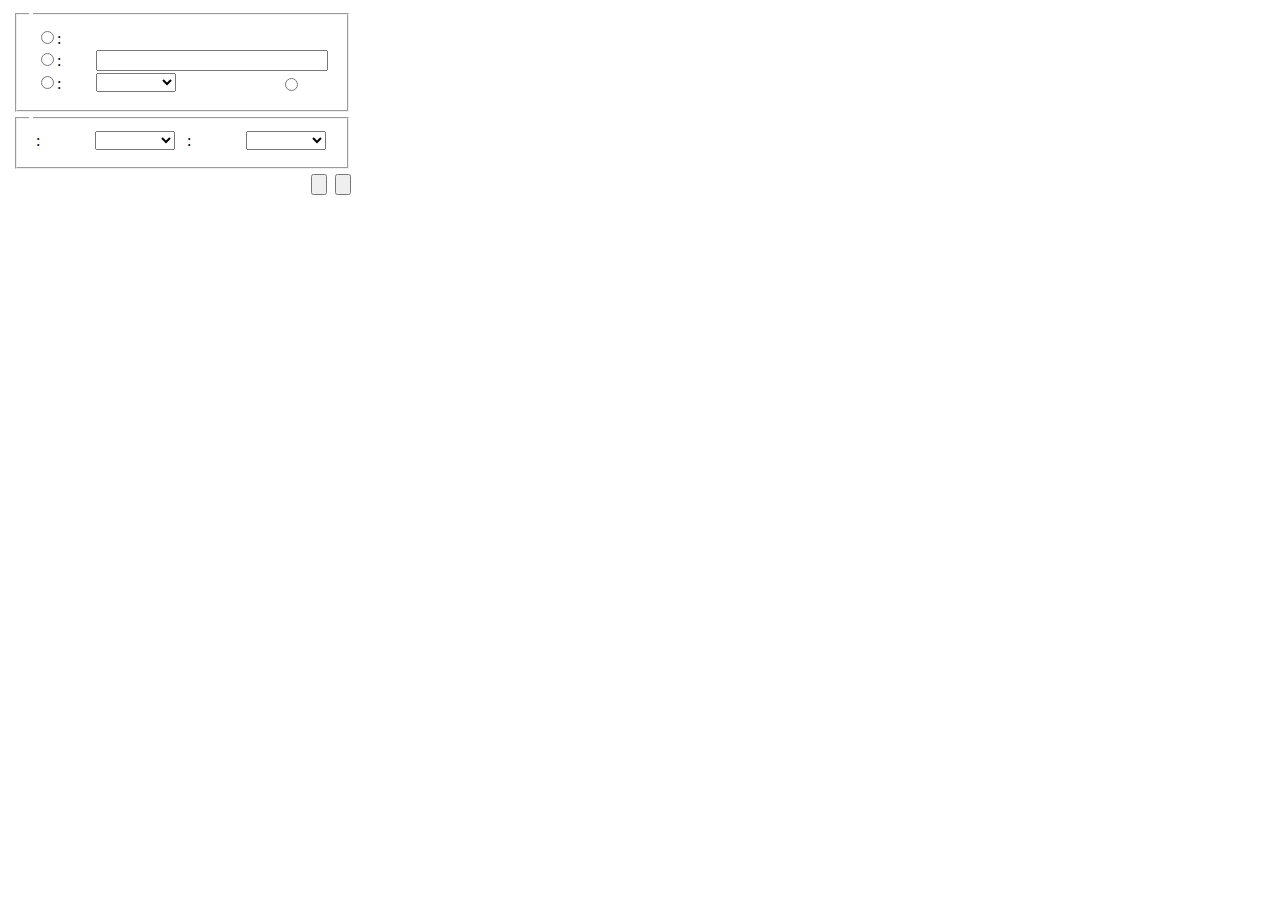
<file: guanli/edit/dialog/backimage.htm>
<HTML>
<HEAD>
<meta http-equiv="Content-Type" content="text/html; charset=utf-8">
<script language=javascript src="dialog.js"></script>

<script language="javascript">
document.write ("<link href='../language/" + AvailableLangs["Active"] + ".css' type='text/css' rel='stylesheet'>");
document.write ("<link href='dialog.css' type='text/css' rel='stylesheet'>");

var sAction = "";
var sTitle = "";

var oControl;
var oSeletion;
var sRangeType;

var sImage = "";
var sRepeat = "";
var sAttachment = "";

var sCheckFlag = "sys";

if (URLParams['action'] == "other"){
	sAction = "OTHER"
	sTitle = lang["DlgComSet"]
	sImage = dialogArguments.d_image.value;
	sRepeat = dialogArguments.d_repeat.value;
	sAttachment = dialogArguments.d_attachment.value;
	sCheckFlag = "url";
}else{
	
	sAction = "INSERT";
	sTitle = lang["DlgComBody"];

	oSelection = dialogArguments.eWebEditor.document.selection.createRange();
	sRangeType = dialogArguments.eWebEditor.document.selection.type;

	if (sRangeType == "Control") {
		oControl = GetControl(oSelection, "TABLE");
	}else{
		oControl = GetImageParent(oSelection.parentElement());
	}
	if (oControl) {
		switch(oControl.tagName){
		case "TD":
			sTitle = lang["DlgComTableCell"];
			break;
		case "TR":
		case "TH":
			sTitle = lang["DlgComTableRow"];
			break;
		default:
			sTitle = lang["DlgComTable"];
			break;
		}
		sAction = "MODI";
		sImage = oControl.style.backgroundImage;
		sRepeat = oControl.style.backgroundRepeat;
		sAttachment = oControl.style.backgroundAttachment;
		sCheckFlag = "url";
		sImage = sImage.substr(4, sImage.length-5)
	}

}
document.write("<title>" + lang["DlgBkImg"] + "(" + sTitle + ")</title>");

function InitDocument(){
	AvailableLangs.TranslatePage(document);
	SearchSelectValue(d_repeat, sRepeat.toLowerCase());
	SearchSelectValue(d_attachment, sAttachment.toLowerCase());
	d_fromurl.value = sImage;

	adjustDialog();
}

function GetImageParent(obj){
	while(obj!=null && obj.tagName!="TD" && obj.tagName!="TR" && obj.tagName!="TH" && obj.tagName!="TABLE")
		obj=obj.parentElement;
	return obj;
}

function GetControl(obj, sTag){
	obj=obj.item(0);
	if (obj.tagName==sTag){
		return obj;
	}
	return null;
}

function RadioClick(what){
	switch(what){
	case "url":
		d_checkfromfile.checked=false;
		d_checkfromurl.checked=true;
		d_checkfromsys.checked=false;
		d_checkcancel.checked=false;
		d_file.myform.uploadfile.disabled=true;
		d_fromurl.disabled=false;
		d_fromsys.disabled=true;
		break;
	case "file":
		d_checkfromfile.checked=true;
		d_checkfromurl.checked=false;
		d_checkfromsys.checked=false;
		d_checkcancel.checked=false;
		d_file.myform.uploadfile.disabled=false;
		d_fromurl.disabled=true;
		d_fromsys.disabled=true;
		break;
	case "sys":
		d_checkfromfile.checked=false;
		d_checkfromurl.checked=false;
		d_checkfromsys.checked=true;
		d_checkcancel.checked=false;
		d_file.myform.uploadfile.disabled=true;
		d_fromurl.disabled=true;
		d_fromsys.disabled=false;
		break;
	case "cancel":
		d_checkfromfile.checked=false;
		d_checkfromurl.checked=false;
		d_checkfromsys.checked=false;
		d_checkcancel.checked=true;
		d_file.myform.uploadfile.disabled=true;
		d_fromurl.disabled=true;
		d_fromsys.disabled=true;
		break;
	}
}

function UploadLoaded(){
	RadioClick(sCheckFlag);
}

function UploadError(sErrDesc){
	AbleItems();
	RadioClick('file');
	divProcessing.style.display="none";
	try {
		BaseAlert(d_file.myform.uploadfile,eval(sErrDesc));
	}
	catch(e){}
}

function UploadSaved(sPathFileName){
	d_fromurl.value = sPathFileName;
	ReturnValue();
}

function ReturnValue(){
	if (d_fromurl.value==""){
		sImage = "";
		sRepeat = "";
		sAttachment = "";
	}else{
		if (sAction == "OTHER"){
			sImage = d_fromurl.value;
		}else{
			sImage = "url(" + d_fromurl.value + ")";
		}
		sRepeat = d_repeat.options[d_repeat.selectedIndex].value;
		sAttachment = d_attachment.options[d_attachment.selectedIndex].value;
	}

	switch(sAction){
	case "MODI":
		oControl.style.backgroundImage = sImage;
		oControl.style.backgroundRepeat = sRepeat;
		oControl.style.backgroundAttachment = sAttachment;
		break;
	case "OTHER":
		dialogArguments.d_image.value = sImage;
		dialogArguments.d_repeat.value = sRepeat;
		dialogArguments.d_attachment.value = sAttachment;
		break;
	default:
		dialogArguments.setHTML("<table border=0 cellpadding=0 cellspacing=0 width='100%' height='100%'><tr><td valign=top style='background-image:"+sImage+";background-repeat:"+sRepeat+";background-attachment:"+sAttachment+";'>"+dialogArguments.getHTML()+"</td></tr></table>");
		break;
	}

	window.returnValue = null;
	window.close();
}

function ok(){
	if (d_checkfromurl.checked){
		ReturnValue();
	}
	if (d_checkfromfile.checked){
		if (!d_file.CheckUploadForm()) return false;
		DisableItems();
		divProcessing.style.display="";
		d_file.myform.submit();
	}
	if (d_checkfromsys.checked){
		d_fromurl.value = relativePath2setPath("sysimage/bg/" + d_fromsys.options[d_fromsys.selectedIndex].value);
		ReturnValue();
	}
	if (d_checkcancel.checked){
		d_fromurl.value="";
		ReturnValue();
	}
}

function DisableItems(){
	d_checkfromfile.disabled=true;
	d_checkfromurl.disabled=true;
	d_checkfromsys.disabled=true;
	d_checkcancel.disabled=true;
	d_fromurl.disabled=true;
	d_fromsys.disabled=true;
	d_repeat.disabled=true;
	d_attachment.disabled=true;
	Ok.disabled=true;
}

function AbleItems(){
	d_checkfromfile.disabled=false;
	d_checkfromurl.disabled=false;
	d_checkfromsys.disabled=false;
	d_checkcancel.disabled=false;
	d_fromurl.disabled=false;
	d_fromsys.disabled=false;
	d_repeat.disabled=false;
	d_attachment.disabled=false;
	Ok.disabled=false;
}

</script>
</HEAD>

<BODY onload="InitDocument()">
<table border=0 cellpadding=0 cellspacing=5 id=tabDialogSize><tr><td>

<table border=0 cellpadding=0 cellspacing=0 align=center>
<tr>
	<td>
	<fieldset>
	<legend><span lang=DlgBkImgSource></span></legend>
	<table border=0 cellpadding=5 cellspacing=0 width="100%">
	<tr><td>

		<table border=0 cellpadding=0 cellspacing=2 width="100%">
		<tr>
			<td width="20%" noWrap><input type=radio id="d_checkfromfile" onclick="RadioClick('file')"><label for=d_checkfromfile><span lang=DlgFromFile></span></label>:</td>
			<td width="80%" noWrap colspan=2>
			<script language=javascript>
			document.write("<iframe id=d_file frameborder=0 src='../" + config.ServerExt + "/upload." + config.ServerExt + "?type=image&style=" + config.StyleName + "&language=" + AvailableLangs["Active"] + "' width='100%' height='22' scrolling=no></iframe>");
			</script>
			</td>
		</tr>
		<tr>
			<td width="20%" noWrap><input type=radio id="d_checkfromurl" onclick="RadioClick('url')"><label for=d_checkfromurl><span lang=DlgFromUrl></span></label>:</td>
			<td width="80%" noWrap colspan=2><input type=text id="d_fromurl" style="width:100%" size=30 value=""></td>
		</tr>
		<tr>
			<td width="20%" noWrap><input type=radio id="d_checkfromsys" onclick="RadioClick('sys')"><label for=d_checkfromsys><span lang=DlgFromSys></span></label>:</td>
			<td noWrap>
				<select id="d_fromsys" size=1 style="width:80px">
				<option value="snow.gif" lang=DlgBkImgSnow selected></option>
				<option value="nature.jpg" lang=DlgBkImgNature></option>
				<option value="clear.jpg" lang=DlgBkImgClear></option>
				<option value="glacier.jpg" lang=DlgBkImgGlacier></option>
				<option value="fiesta.jpg" lang=DlgBkImgFiesta></option>
				<option value="birthday.gif" lang=DlgBkImgBirthday></option>
				<option value="citrus.gif" lang=DlgBkImgCitrus></option>
				<option value="hearts.gif" lang=DlgBkImgHearts></option>
				<option value="flower.gif" lang=DlgBkImgFlower></option>
				<option value="gathering.jpg" lang=DlgBkImgGathering></option>
				<option value="christmas.gif" lang=DlgBkImgChristmas></option>
				<option value="ivy.gif" lang=DlgBkImgIvy></option>
				<option value="tech.gif" lang=DlgBkImgTech></option>
				<option value="maize.jpg" lang=DlgBkImgMaize></option>
				<option value="grid.gif" lang=DlgBkImgGrid></option>
				</select>
			</td>
			<td noWrap><input type=radio id="d_checkcancel" onclick="RadioClick('cancel')"><label for=d_checkcancel><span lang=DlgBkImgCancelBg></span></label> </td>
		</tr>
		</table>

	</td></tr>
	</table>

	</fieldset>
	</td>
</tr>
<tr><td height=5></td></tr>
<tr>
	<td>
	<fieldset>
	<legend><span lang=DlgBkImgEffect></span></legend>
	<table border=0 cellpadding=5 cellspacing=0 width="100%">
	<tr><td>

		<table border=0 cellpadding=0 cellspacing=2 width="100%">
		<tr>
			<td width="20%" noWrap><span lang=DlgBkImgRepeat></span>:</td>
			<td width="29%" noWrap>
				<select id=d_repeat size=1 style="width:80px">
				<option value='' lang=DlgComDefault selected></option>
				<option value='repeat' lang=DlgBkImgRepeatR></option>
				<option value='no-repeat' lang=DlgBkImgRepeatNo></option>
				<option value='repeat-x' lang=DlgBkImgRepeatX></option>
				<option value='repeat-y' lang=DlgBkImgRepeatY></option>
				</select>
			</td>
			<td width="2%">&nbsp;</td>
			<td width="20%" noWrap><span lang=DlgBkImgAttach></span>:</td>
			<td width="29%" noWrap>
				<select id=d_attachment size=1 style="width:80px">
				<option value='' lang=DlgComDefault selected></option>
				<option value='scroll' lang=DlgBkImgAttachScroll></option>
				<option value='fixed' lang=DlgBkImgAttachFixed></option>
				</select>
			</td>

		</tr>
		</table>
	
	</td></tr>
	</table>
	</fieldset>
	</td>
</tr>
<tr><td height=5></td></tr>
<tr><td noWrap align=right><input type=submit value='' id=Ok onclick="ok()" lang=DlgBtnOK>&nbsp;&nbsp;<input type=button value='' onclick="window.close();" lang=DlgBtnCancel></td></tr>
</table>


</td></tr></table>

<div id=divProcessing style="width:200px;height:30px;position:absolute;left:70px;top:45px;display:none">
<table border=0 cellpadding=0 cellspacing=1 bgcolor="#000000" width="100%" height="100%"><tr><td bgcolor=#3A6EA5><marquee align="middle" behavior="alternate" scrollamount="5"><font color=#FFFFFF><span lang=DlgComUploading></span></font></marquee></td></tr></table>
</div>

</body>
</html>
</file>
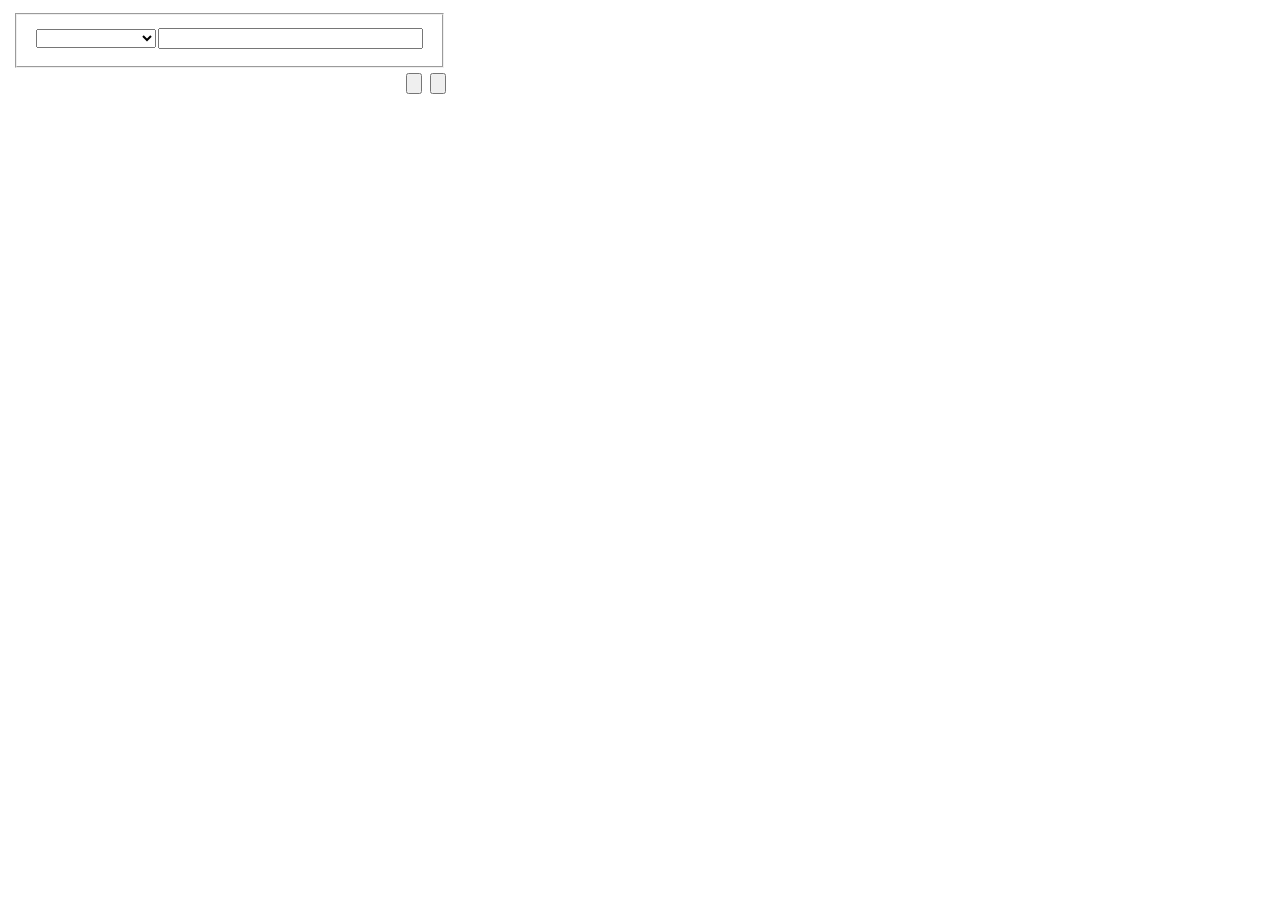
<file: guanli/edit/dialog/citation.htm>
<HTML>
<HEAD>
<meta http-equiv="Content-Type" content="text/html; charset=utf-8">
<script language=javascript src="dialog.js"></script>

<script Language=javascript>
document.write ("<link href='../language/" + AvailableLangs["Active"] + ".css' type='text/css' rel='stylesheet'>");
document.write ("<link href='dialog.css' type='text/css' rel='stylesheet'>");

document.write ("<title>"+lang["DlgCitation"]+"</title>");


var objWindow;

var oRange = dialogArguments.eWebEditor.document.selection.createRange();
var sType = dialogArguments.eWebEditor.document.selection.type;
var oSel;



function InitDocument(){
	AvailableLangs.TranslatePage(document);
	adjustDialog();
}



function ok(){
	var sValue = d_value.value;
	var sType = d_type.options[d_type.selectedIndex].value;
	var html = "";
	var url = "";

	if(sValue){
		switch(sType){
		case "pm":
			url = "linkref.asp?access_num=" + sValue + "&link_type=MED";
			html = "[<A id=eWebEditor_TempElement_Citation class=red href=\"" + url + "\" target=_blank>PubMed</A>]";
			break;
		case "isi":
			url = "linkref.asp?access_num=" + sValue + "&link_type=ISI";
			html = "[<A id=eWebEditor_TempElement_Citation class=red href=\"" + url + "\" target=_blank>ISI</A>]";
			break;
		case "doi":
			url = "linkref.asp?access_num=" + sValue + "&link_type=DOI";
			html = "[<A id=eWebEditor_TempElement_Citation class=red href=\"" + url + "\" target=_blank>DOI</A>]";
			break;
		case "cbmd":
			url = "linkref.asp?access_num=" + sValue + "&link_type=CBMD";
			html = "[<A id=eWebEditor_TempElement_Citation class=red href=\"" + url + "\" target=_blank>CBMD</A>]";
			break;
		}
		dialogArguments.insertHTML(html);

		var oTempElement = dialogArguments.eWebEditor.document.getElementById("eWebEditor_TempElement_Citation");
		oTempElement.setAttribute("href",url);
		oTempElement.removeAttribute("id");
	
	}

	window.returnValue = null;
	window.close();
}

</script>

</HEAD>

<body onload="InitDocument()">
<table border=0 cellpadding=0 cellspacing=5 id=tabDialogSize><tr><td>



<table border=0 cellpadding=0 cellspacing=0 align=center>
<tr>
	<td>
	<fieldset>
	<table border=0 cellpadding=5 cellspacing=0 width="100%">
	<tr><td>


	<table border=0 cellpadding=0 cellspacing=2 width="100%">
	<tr>
		<td noWrap>
			<select id=d_type size=1 style="width:120px">
			<option value='pm' lang=DlgCitationPM></option>
			<option value='isi' lang=DlgCitationISI></option>
			<option value='doi' lang=DlgCitationDOI></option>
			<option value='cbmd' lang=DlgCitationCBMD></option>
			</select>
		</td>
		<td noWrap><input type=text id=d_value size=30 value=""></td>
	</tr>
	</table>


	</td></tr>
	</table>
	</fieldset>
	</td>
</tr>
<tr><td height=5></td></tr>
<tr><td noWrap align=right><input type=submit value='' id=Ok onclick="ok()" lang=DlgBtnOK>&nbsp;&nbsp;<input type=button value='' onclick="window.close();" lang=DlgBtnCancel></td></tr>
</table>


</td></tr></table>
</BODY>
</HTML>
</file>
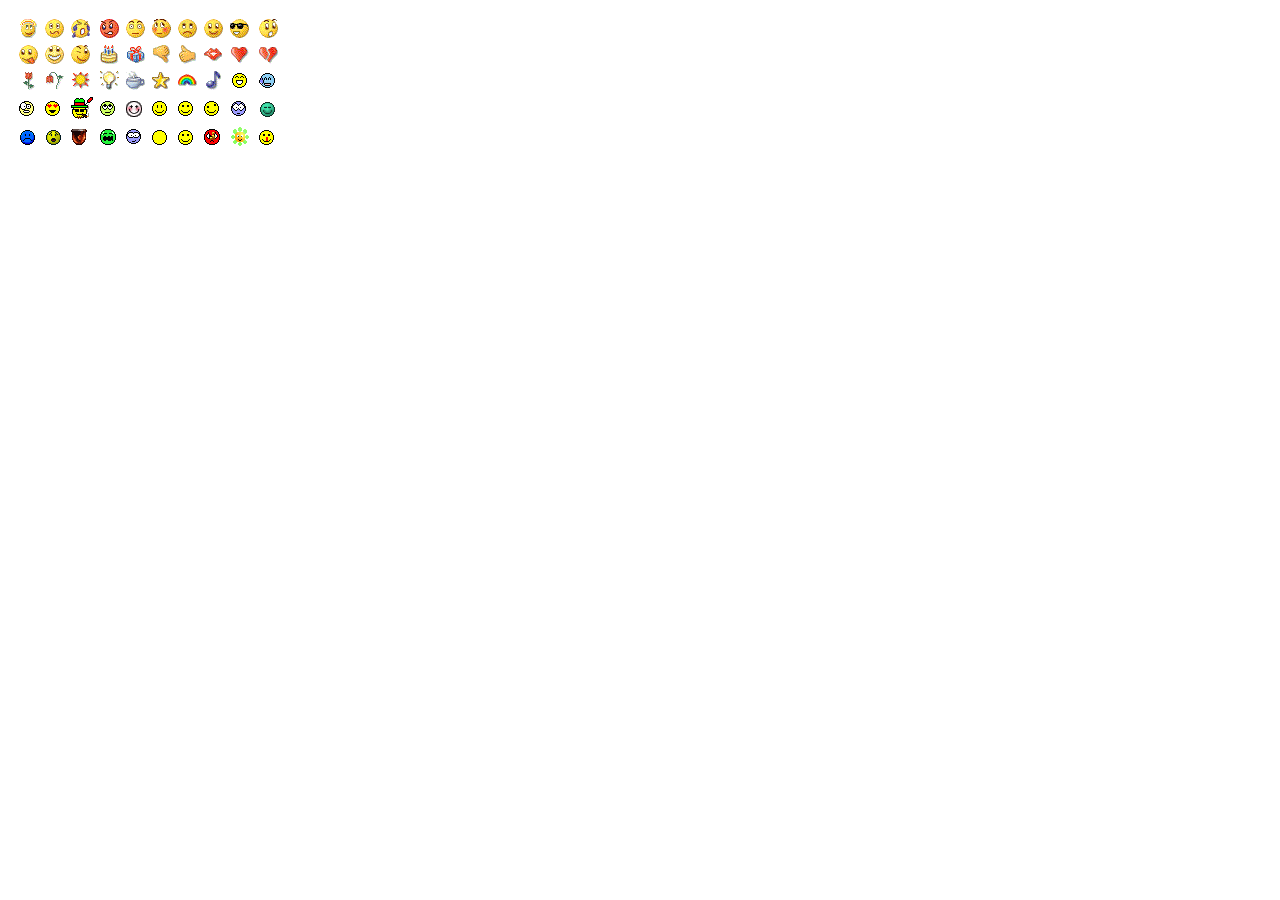
<file: guanli/edit/dialog/emot.htm>
<HTML>
<HEAD>
<META http-equiv=Content-Type content="text/html; charset=utf-8">
<script language="javascript" src="dialog.js"></script>

<script language=javascript>
document.write ("<link href='../language/" + AvailableLangs["Active"] + ".css' type='text/css' rel='stylesheet'>");
document.write ("<link href='dialog.css' type='text/css' rel='stylesheet'>");

document.write ("<TITLE>" + lang["DlgEmot"] + "</TITLE>");

function emotclick(){
	if ("IMG"==event.srcElement.tagName.toUpperCase()) {
		var url = relativePath2setPath(event.srcElement.getAttribute("src", 2).substr(3));
		dialogArguments.insertHTML("<IMG id=eWebEditor_TempElement_Img SRC=" + url + ">");

		var oTempElement = dialogArguments.eWebEditor.document.getElementById("eWebEditor_TempElement_Img");
		oTempElement.src = url;
		oTempElement.removeAttribute("id");

		window.returnValue = null;
		window.close();
	}
}
document.onclick=emotclick;

function InitDocument(){
	adjustDialog();
}
</script>
</HEAD>

<BODY onload="InitDocument()">
<table border=0 cellpadding=0 cellspacing=5 id=tabDialogSize><tr><td>


<TABLE cellSpacing=5 border=0 align=center bgcolor=#FFFFFF>
  <TBODY>
  <TR>
    <TD><IMG src="../sysimage/emot/01.gif"></TD>
	<TD><IMG src="../sysimage/emot/02.gif"></TD>
	<TD><IMG src="../sysimage/emot/03.gif"></TD>
	<TD><IMG src="../sysimage/emot/04.gif"></TD>
	<TD><IMG src="../sysimage/emot/05.gif"></TD>
	<TD><IMG src="../sysimage/emot/06.gif"></TD>
	<TD><IMG src="../sysimage/emot/07.gif"></TD>
	<TD><IMG src="../sysimage/emot/08.gif"></TD>
	<TD><IMG src="../sysimage/emot/09.gif"></TD>
	<TD><IMG src="../sysimage/emot/10.gif"></TD></TR>
  <TR>
    <TD><IMG src="../sysimage/emot/11.gif"></TD>
	<TD><IMG src="../sysimage/emot/12.gif"></TD>
	<TD><IMG src="../sysimage/emot/13.gif"></TD>
	<TD><IMG src="../sysimage/emot/14.gif"></TD>
	<TD><IMG src="../sysimage/emot/15.gif"></TD>
	<TD><IMG src="../sysimage/emot/16.gif"></TD>
	<TD><IMG src="../sysimage/emot/17.gif"></TD>
	<TD><IMG src="../sysimage/emot/18.gif"></TD>
	<TD><IMG src="../sysimage/emot/19.gif"></TD>
	<TD><IMG src="../sysimage/emot/20.gif"></TD></TR>
  <TR>
    <TD><IMG src="../sysimage/emot/21.gif"></TD>
	<TD><IMG src="../sysimage/emot/22.gif"></TD>
	<TD><IMG src="../sysimage/emot/23.gif"></TD>
	<TD><IMG src="../sysimage/emot/24.gif"></TD>
	<TD><IMG src="../sysimage/emot/25.gif"></TD>
	<TD><IMG src="../sysimage/emot/26.gif"></TD>
	<TD><IMG src="../sysimage/emot/27.gif"></TD>
	<TD><IMG src="../sysimage/emot/28.gif"></TD>
	<TD><IMG src="../sysimage/emot/29.gif"></TD>
	<TD><IMG src="../sysimage/emot/30.gif"></TD></TR>
  <TR>
    <TD><IMG src="../sysimage/emot/31.gif"></TD>
	<TD><IMG src="../sysimage/emot/32.gif"></TD>
	<TD><IMG src="../sysimage/emot/33.gif"></TD>
	<TD><IMG src="../sysimage/emot/34.gif"></TD>
	<TD><IMG src="../sysimage/emot/35.gif"></TD>
	<TD><IMG src="../sysimage/emot/36.gif"></TD>
	<TD><IMG src="../sysimage/emot/37.gif"></TD>
	<TD><IMG src="../sysimage/emot/38.gif"></TD>
	<TD><IMG src="../sysimage/emot/39.gif"></TD>
	<TD><IMG src="../sysimage/emot/40.gif"></TD></TR>
  <TR>
    <TD><IMG src="../sysimage/emot/41.gif"></TD>
	<TD><IMG src="../sysimage/emot/42.gif"></TD>
	<TD><IMG src="../sysimage/emot/43.gif"></TD>
	<TD><IMG src="../sysimage/emot/44.gif"></TD>
	<TD><IMG src="../sysimage/emot/45.gif"></TD>
	<TD><IMG src="../sysimage/emot/46.gif"></TD>
	<TD><IMG src="../sysimage/emot/47.gif"></TD>
	<TD><IMG src="../sysimage/emot/48.gif"></TD>
	<TD><IMG src="../sysimage/emot/49.gif"></TD>
	<TD><IMG src="../sysimage/emot/50.gif"></TD></TR>
</TBODY></TABLE>


</td></tr></table>
</BODY></HTML>
</file>
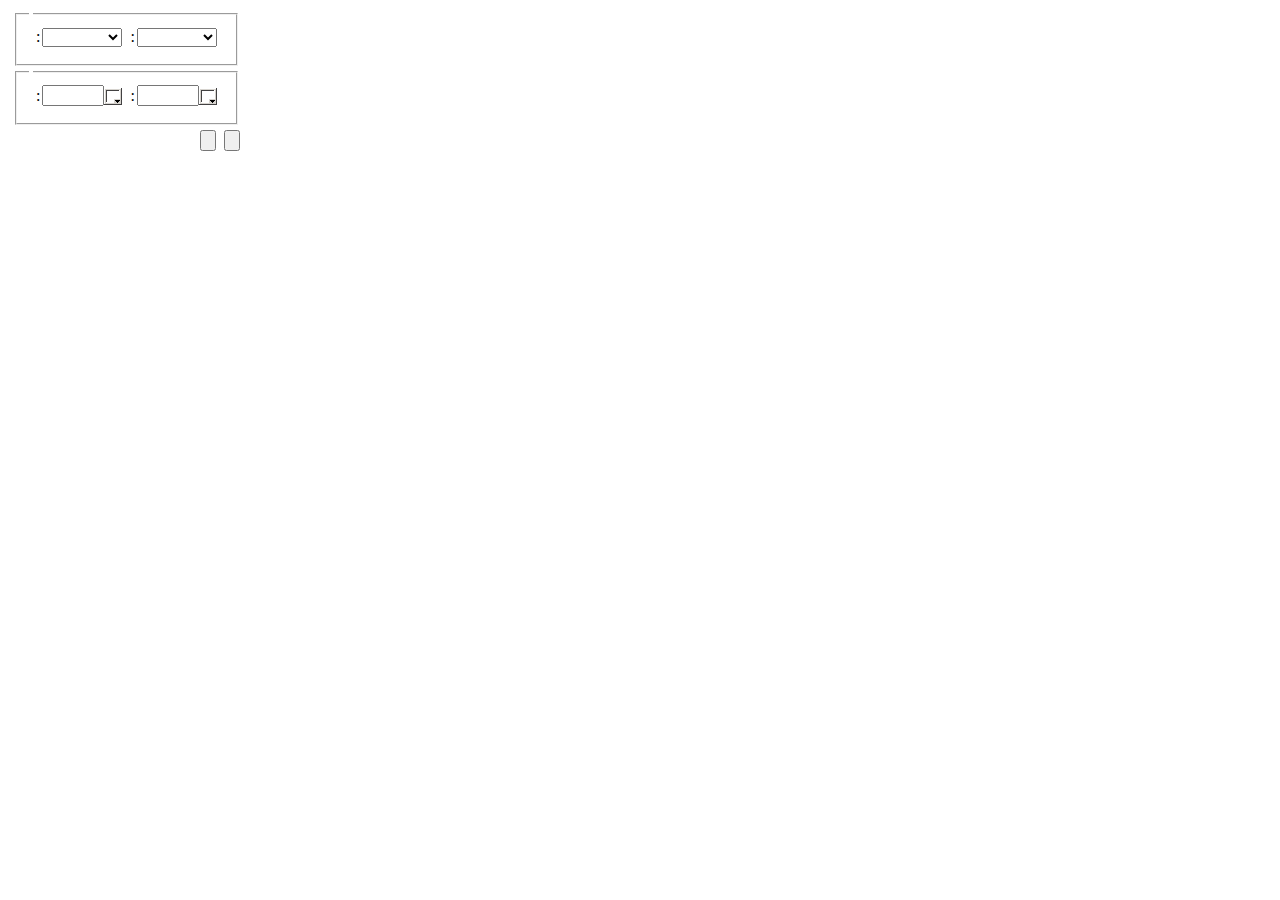
<file: guanli/edit/dialog/fieldset.htm>
<HTML>
<HEAD>
<meta http-equiv="Content-Type" content="text/html; charset=utf-8">
<script language=javascript src="dialog.js"></script>

<Script language=JavaScript>
document.write ("<link href='../language/" + AvailableLangs["Active"] + ".css' type='text/css' rel='stylesheet'>");
document.write ("<link href='dialog.css' type='text/css' rel='stylesheet'>");

var sAction = "INSERT";
var sTitle = lang["DlgComInsert"];

var oControl;
var oChild;
var oSeletion;
var sRangeType;

var sAlignFieldset = "";
var sAlignLegend = "";
var sBorderColor = "";
var sBgColor = "";

oSelection = dialogArguments.eWebEditor.document.selection.createRange();
sRangeType = dialogArguments.eWebEditor.document.selection.type;

if (sRangeType == "Control") {
	if (oSelection.item(0).tagName == "FIELDSET"){
		sAction = "MODI";
		sTitle = lang["DlgComModify"];
		oControl = oSelection.item(0);
		sAlignFieldset = oControl.align;
		oChild = GetChildElement(oControl,"LEGEND");
		if (oChild) sAlignLegend = oChild.align;
		sBorderColor = oControl.style.borderColor;
		sBgColor = oControl.style.backgroundColor;
	}
}


document.write("<title>" + lang["DlgFs"] + "(" + sTitle + ")</title>");


function InitDocument(){
	AvailableLangs.TranslatePage(document);

	SearchSelectValue(d_alignfieldset, sAlignFieldset.toLowerCase());
	SearchSelectValue(d_alignlegend, sAlignLegend.toLowerCase());

	d_bordercolor.value = sBorderColor;
	s_bordercolor.style.backgroundColor = sBorderColor;
	d_bgcolor.value = sBgColor;
	s_bgcolor.style.backgroundColor = sBgColor;

	adjustDialog();
}

// get first child element from same tag object
function GetChildElement(obj, sTag){
	var el;
	for (var i=0;i<obj.children.length;i++){
		if (obj.children[i].tagName==sTag){
			return obj.children[i];
		}else{
			el=GetChildElement(obj.children[i], sTag);
			if (el){
				return el;
			}
		}
	}
	return null;
}

</script>

<SCRIPT event=onclick for=Ok language=JavaScript>
	// is valid bordercolor
	sBorderColor = d_bordercolor.value;
	if (!IsColor(sBorderColor)){
		BaseAlert(d_bordercolor,lang["ErrColorBorder"]);
		return;
	}
	// is valid bgcolor
	sBgColor = d_bgcolor.value;
	if (!IsColor(sBgColor)){
		BaseAlert(d_bgcolor,lang["ErrColorBg"]);
		return;
	}

	sAlignFieldset = d_alignfieldset.options[d_alignfieldset.selectedIndex].value;
	sAlignLegend = d_alignlegend.options[d_alignlegend.selectedIndex].value;

	if (sAction == "MODI") {
		oControl.align = sAlignFieldset;
		if (oChild) oChild.align = sAlignLegend;
		oControl.style.borderColor = sBorderColor;
		oControl.style.backgroundColor = sBgColor;
	}else{
		dialogArguments.insertHTML("<fieldset align='"+sAlignFieldset+"' style='border-color:"+sBorderColor+";background-color:"+sBgColor+"'><legend align="+sAlignLegend+">"+lang["DlgComTitle"]+"</legend>"+lang["DlgComContent"]+"</fieldset>");
	}

	window.returnValue = null;
	window.close();
</SCRIPT>
</HEAD>

<body onload="InitDocument()">
<table border=0 cellpadding=0 cellspacing=5 id=tabDialogSize><tr><td>


<table border=0 cellpadding=0 cellspacing=0 align=center>
<tr>
	<td>
	<fieldset>
	<legend><span lang=DlgAlign></span></legend>
	<table border=0 cellpadding=5 cellspacing=0 width="100%">
	<tr><td>

		<table border=0 cellpadding=0 cellspacing=2 width="100%">
		<tr>
			<td noWrap width="20%"><span lang=DlgFsFieldset></span>:</td>
			<td noWrap width="29%"><select id=d_alignfieldset size=1 style="width:80px"><option value='' lang=DlgComDefault></option><option value='left' lang=DlgAlignLeft></option><option value='center' lang=DlgAlignCenter></option><option value='right' lang=DlgAlignRight></option></select></td>
			<td width="2%">&nbsp;</td>
			<td noWrap width="20%"><span lang=DlgFsLegend></span>:</td>
			<td noWrap width="29%"><select id=d_alignlegend size=1 style="width:80px"><option value='' lang=DlgComDefault></option><option value='left' lang=DlgAlignLeft></option><option value='center' lang=DlgAlignCenter></option><option value='right' lang=DlgAlignRight></option></select></td>
		</tr>
		</table>

	</td></tr>
	</table>
	</fieldset>
	</td>
</tr>
<tr><td height=5></td></tr>
<tr>
	<td>
	<fieldset>
	<legend><span lang=DlgColor></span></legend>
	<table border=0 cellpadding=5 cellspacing=0 width="100%">
	<tr><td>

		<table border=0 cellpadding=0 cellspacing=2 width="100%">
		<tr>
			<td noWrap width="20%"><span lang=DlgColorBorder></span>:</td>
			<td noWrap width="29%"><input style="width:62px" type=text id=d_bordercolor size=7 value=""><img border=0 src="../sysimage/rect.gif" width=18 style="cursor:hand" id=s_bordercolor onclick="SelectColor('bordercolor')" align=absmiddle></td>
			<td width="2%">&nbsp;</td>
			<td noWrap width="20%"><span lang=DlgColorBg></span>:</td>
			<td noWrap width="29%"><input style="width:62px" type=text id=d_bgcolor size=7 value=""><img border=0 src="../sysimage/rect.gif" width=18 style="cursor:hand" id=s_bgcolor onclick="SelectColor('bgcolor')" align=absmiddle></td>
		</tr>
		</table>

	</td></tr>
	</table>
	</fieldset>
	</td>
</tr>
<tr><td height=5></td></tr>
<tr><td noWrap align=right><input type=submit value='' id=Ok lang=DlgBtnOK>&nbsp;&nbsp;<input type=button value=''  lang=DlgBtnCancel onclick="window.close();"></td></tr>
</table>


</td></tr></table>
</body>
</html>
</file>
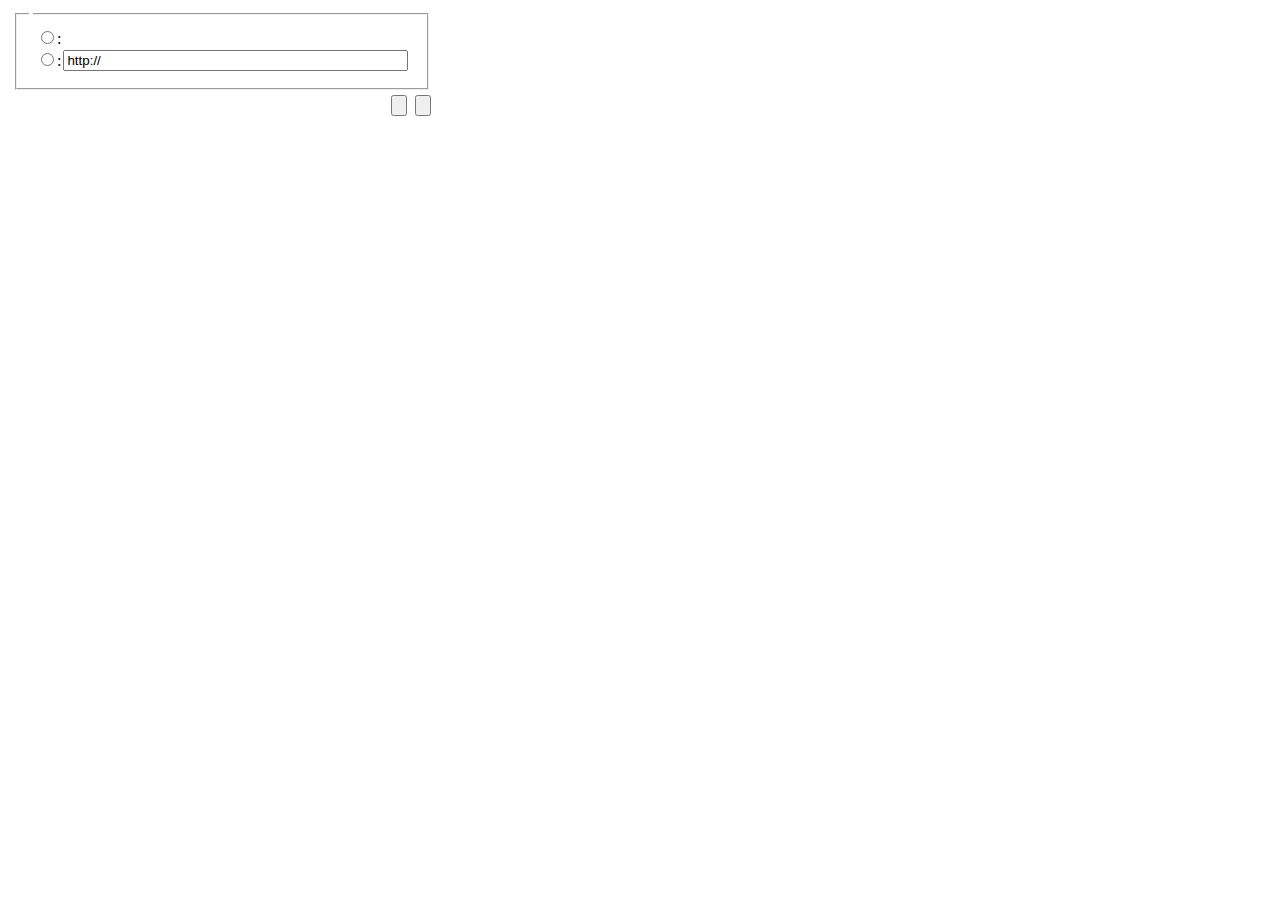
<file: guanli/edit/dialog/file.htm>
<HTML>
<HEAD>
<meta http-equiv="Content-Type" content="text/html; charset=utf-8">
<script language=javascript src="dialog.js"></script>

<script language="javascript">
document.write ("<link href='../language/" + AvailableLangs["Active"] + ".css' type='text/css' rel='stylesheet'>");
document.write ("<link href='dialog.css' type='text/css' rel='stylesheet'>");

document.write ("<TITLE>" + lang["DlgFile"] + "</TITLE>");

function RadioClick(what){
	if (what=="url"){
		d_checkfromfile.checked=false;
		d_fromurl.disabled=false;
		d_checkfromurl.checked=true;
		d_file.myform.uploadfile.disabled=true;
	}else{
		d_checkfromurl.checked=false;
		d_file.myform.uploadfile.disabled=false;
		d_checkfromfile.checked=true;
		d_fromurl.disabled=true;
	}
}

function UploadLoaded(){
	RadioClick('file');
}

function UploadError(sErrDesc){
	AbleItems();
	RadioClick('file');
	divProcessing.style.display="none";
	try {
		BaseAlert(d_file.myform.uploadfile,eval(sErrDesc));
	}
	catch(e){}
}

function UploadSaved(sPathFileName){
	d_fromurl.value = sPathFileName;
	ReturnValue();
}

function ReturnValue(){
	var url = d_fromurl.value;
	var sFilePic = getFilePic(url);
	var sPicSrc = relativePath2setPath("sysimage/file/"+sFilePic);
	dialogArguments.insertHTML("<img id=eWebEditor_TempElement_Img border=0 src='"+sPicSrc+"'><a id=eWebEditor_TempElement_Href href='"+url+"' target=_blank>"+d_filename.value+"</a>");

	var oTempElement = dialogArguments.eWebEditor.document.getElementById("eWebEditor_TempElement_Img");
	oTempElement.src = sPicSrc;
	oTempElement.removeAttribute("id");
	
	oTempElement = dialogArguments.eWebEditor.document.getElementById("eWebEditor_TempElement_Href");
	oTempElement.href = url;
	oTempElement.removeAttribute("id");
	
	window.returnValue = null;
	window.close();
}

function ok(){
	if (d_checkfromurl.checked){
		GetFileName(d_fromurl.value, "/");
		ReturnValue();
	}else{
		if (!d_file.CheckUploadForm()) return false;
		GetFileName(d_file.myform.uploadfile.value, "\\");
		DisableItems();
		divProcessing.style.display="";
		d_file.myform.submit();
	}
}

function DisableItems(){
	d_checkfromfile.disabled=true;
	d_checkfromurl.disabled=true;
	d_fromurl.disabled=true;
	Ok.disabled=true;
}

function AbleItems(){
	d_checkfromfile.disabled=false;
	d_checkfromurl.disabled=false;
	d_fromurl.disabled=false;
	Ok.disabled=false;
}

function getFilePic(url){
	var sExt;
	sExt=url.substr(url.lastIndexOf(".")+1);
	sExt=sExt.toUpperCase();
	var sPicName;
	switch(sExt){
	case "TXT":
		sPicName = "txt.gif";
		break;
	case "CHM":
	case "HLP":
		sPicName = "hlp.gif";
		break;
	case "DOC":
		sPicName = "doc.gif";
		break;
	case "PDF":
		sPicName = "pdf.gif";
		break;
	case "MDB":
		sPicName = "mdb.gif";
		break;
	case "GIF":
		sPicName = "gif.gif";
		break;
	case "JPG":
		sPicName = "jpg.gif";
		break;
	case "BMP":
		sPicName = "bmp.gif";
		break;
	case "PNG":
		sPicName = "pic.gif";
		break;
	case "ASP":
	case "JSP":
	case "JS":
	case "PHP":
	case "PHP3":
	case "ASPX":
		sPicName = "code.gif";
		break;
	case "HTM":
	case "HTML":
	case "SHTML":
		sPicName = "htm.gif";
		break;
	case "ZIP":
		sPicName = "zip.gif";
		break;
	case "RAR":
		sPicName = "rar.gif";
		break;
	case "EXE":
		sPicName = "exe.gif";
		break;
	case "AVI":
		sPicName = "avi.gif";
		break;
	case "MPG":
	case "MPEG":
	case "ASF":
		sPicName = "mp.gif";
		break;
	case "RA":
	case "RM":
		sPicName = "rm.gif";
		break;
	case "MP3":
		sPicName = "mp3.gif";
		break;
	case "MID":
	case "MIDI":
		sPicName = "mid.gif";
		break;
	case "WAV":
		sPicName = "audio.gif";
		break;
	case "XLS":
		sPicName = "xls.gif";
		break;
	case "PPT":
	case "PPS":
		sPicName = "ppt.gif";
		break;
	case "SWF":
		sPicName = "swf.gif";
		break;
	default:
		sPicName = "unknow.gif";
		break;
	}
	return sPicName;

}

function GetFileName(url, opt){
	d_filename.value=url.substr(url.lastIndexOf(opt)+1);
}


function InitDocument(){
	AvailableLangs.TranslatePage(document);
	adjustDialog();
}

</script>


<BODY onload="InitDocument()">
<table border=0 cellpadding=0 cellspacing=5 id=tabDialogSize><tr><td>


<table border=0 cellpadding=0 cellspacing=0 align=center>
<tr>
	<td>
	<fieldset>
	<legend><span lang=DlgFileSource></span></legend>
	<table border=0 cellpadding=5 cellspacing=0 width="100%">
	<tr><td>

		<table border=0 cellpadding=0 cellspacing=2 width="100%">
		<tr>
			<td noWrap width="20%"><input type=radio id="d_checkfromfile" value="1" onclick="RadioClick('file')"><label for=d_checkfromfile><span lang=DlgFromFile></span></label>:</td>
			<td noWrap width="80%">
			<Script Language=JavaScript>
			document.write("<iframe id=d_file frameborder=0 src='../" + config.ServerExt + "/upload." + config.ServerExt + "?type=file&style=" + config.StyleName + "&language=" + AvailableLangs["Active"] + "' width='100%' height='22' scrolling=no></iframe>");
			</Script>
			</td>
		</tr>
		<tr>
			<td noWrap width="20%"><input type=radio id="d_checkfromurl" value="1" onclick="RadioClick('url')"><label for=d_checkfromurl><span lang=DlgFromUrl></span></label>:</td>
			<td noWrap width="80%"><input type=text id="d_fromurl" size=40 value="http://"></td>
		</tr>
		</table>

	</td></tr>
	</table>
	</fieldset>
	</td>
</tr>
<tr><td height=5></td></tr>
<tr><td noWrap align=right><input type=submit value='' id=Ok onclick="ok()" lang=DlgBtnOK>&nbsp;&nbsp;<input type=button value='' onclick="window.close();" lang=DlgBtnCancel></td></tr>
</table>


</td></tr></table>

<div id=divProcessing style="width:200px;height:30px;position:absolute;left:70px;top:30px;display:none">
<table border=0 cellpadding=0 cellspacing=1 bgcolor="#000000" width="100%" height="100%"><tr><td bgcolor=#3A6EA5><marquee align="middle" behavior="alternate" scrollamount="5"><font color=#FFFFFF><span lang=DlgComUploading></span></font></marquee></td></tr></table>
</div>
<input type=hidden id=d_filename value="">
</body>
</html>
</file>
<file: guanli/edit/dialog/dialog.css>
body { padding: 0px;background-color:menu}
td {line-height:150%}
body.upload {margin:0px}
</file>
